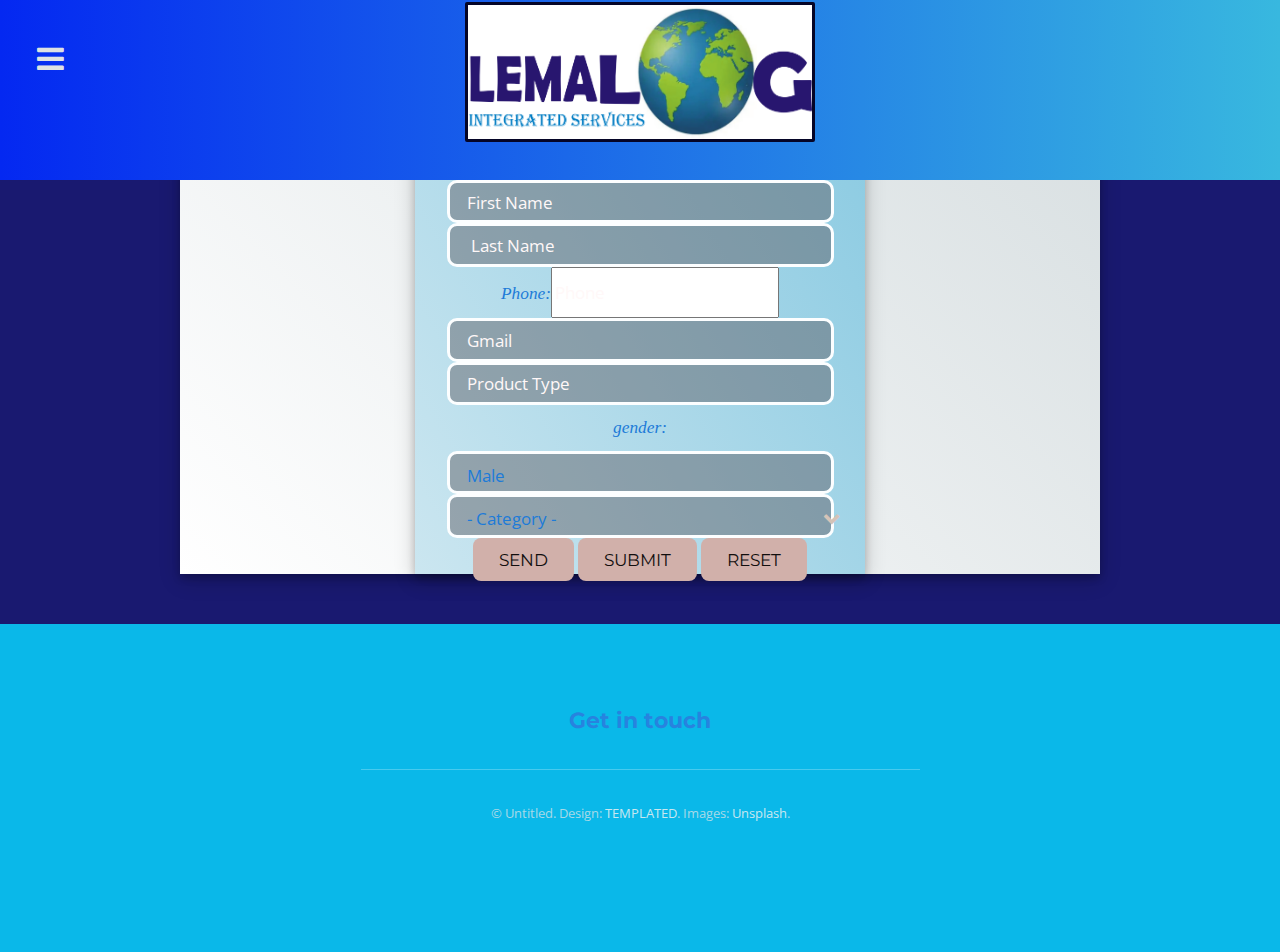
<file: form.html>
<html lang="en">
<head>
  <meta charset="UTF-8">
  <meta name="viewport" content="width=device-width, initial-scale=1.0">
  <title>formpage</title>
  <link rel="stylesheet" href="assets/css/main.css">
</head>
  <body class="subpage">

		<!-- Header -->
			<header id="header">
				<nav class="left">
					<a href="#menu"><span>Menu</span></a>
				</nav>
				<a href="index.html" class="logo"><img src="lema....png" alt=""></a>
				<nav class="right">
				</nav>
			</header>

		<!-- Menu -->
			<nav id="menu">
				<ul class="links">
					<li><a href="index.html">Home</a></li>
					<li><a href="generic.html">About</a></li>
					<li><a href="Logis.html">Logistics</a></li>
					<li><a href="real.html">Real-Estate</a></li>
					<li><a href="IT.html">I.T Collection</a></li>
					</ul>
				<ul class="actions vertical">
					<li><a href="#" class="button fit">Login</a></li>
				</ul>
      </nav>
      <div class="formh"></div>
  <section><div class="form">
    <div class="formbg"><form>
    kindly fill the form below

    <input type="text"required placeholder="First Name">
   <input type="text" required placeholder=" Last Name">
 Phone:<input type="NUMBER"required placeholder="Phone">
   <input type="email"required placeholder="Gmail">
  <input type="text"required placeholder="Product Type">
  gender:
  <select>
      <option value="Male">Male</option>
      <option value="Female">Female</option>
  </select>
  <div class="12u$"></div>
    <div class="select-wrapper">
      <select name="demo-category" id="demo-category">
        <option value="">- Category -</option>
        <option value="1">Phone</option>
        <option value="1">computer</option>
        <option value="1">real-estate</option>
        <option value="1">gadgets</option>
        <div class="field">
          <label for="message">Message</label>
          <textarea name="message" id="message" rows="4" placeholder="Message"></textarea>
        </div>
        <ul class="actions">
          <li><input type="submit" value="Send"></li>
        </ul>
        <input type="submit" value="submit">
        <input type="reset" value="reset">
      </select>
    </div>
  </div>
</form></div></div></section>


		<!-- Footer -->
    <footer id="footer">

        <h3>Get in touch</h3>

          
          
        <div class="copyright">
          &copy; Untitled. Design: <a href="https://templated.co">TEMPLATED</a>. Images: <a href="https://unsplash.com">Unsplash</a>.
        </div>

      </div>
    </footer>

  <!-- Scripts -->
    <script src="assets/js/jquery.min.js"></script>
    <script src="assets/js/skel.min.js"></script>
    <script src="assets/js/util.js"></script>
    <script src="assets/js/main.js"></script>

</body>
</html>
</file>
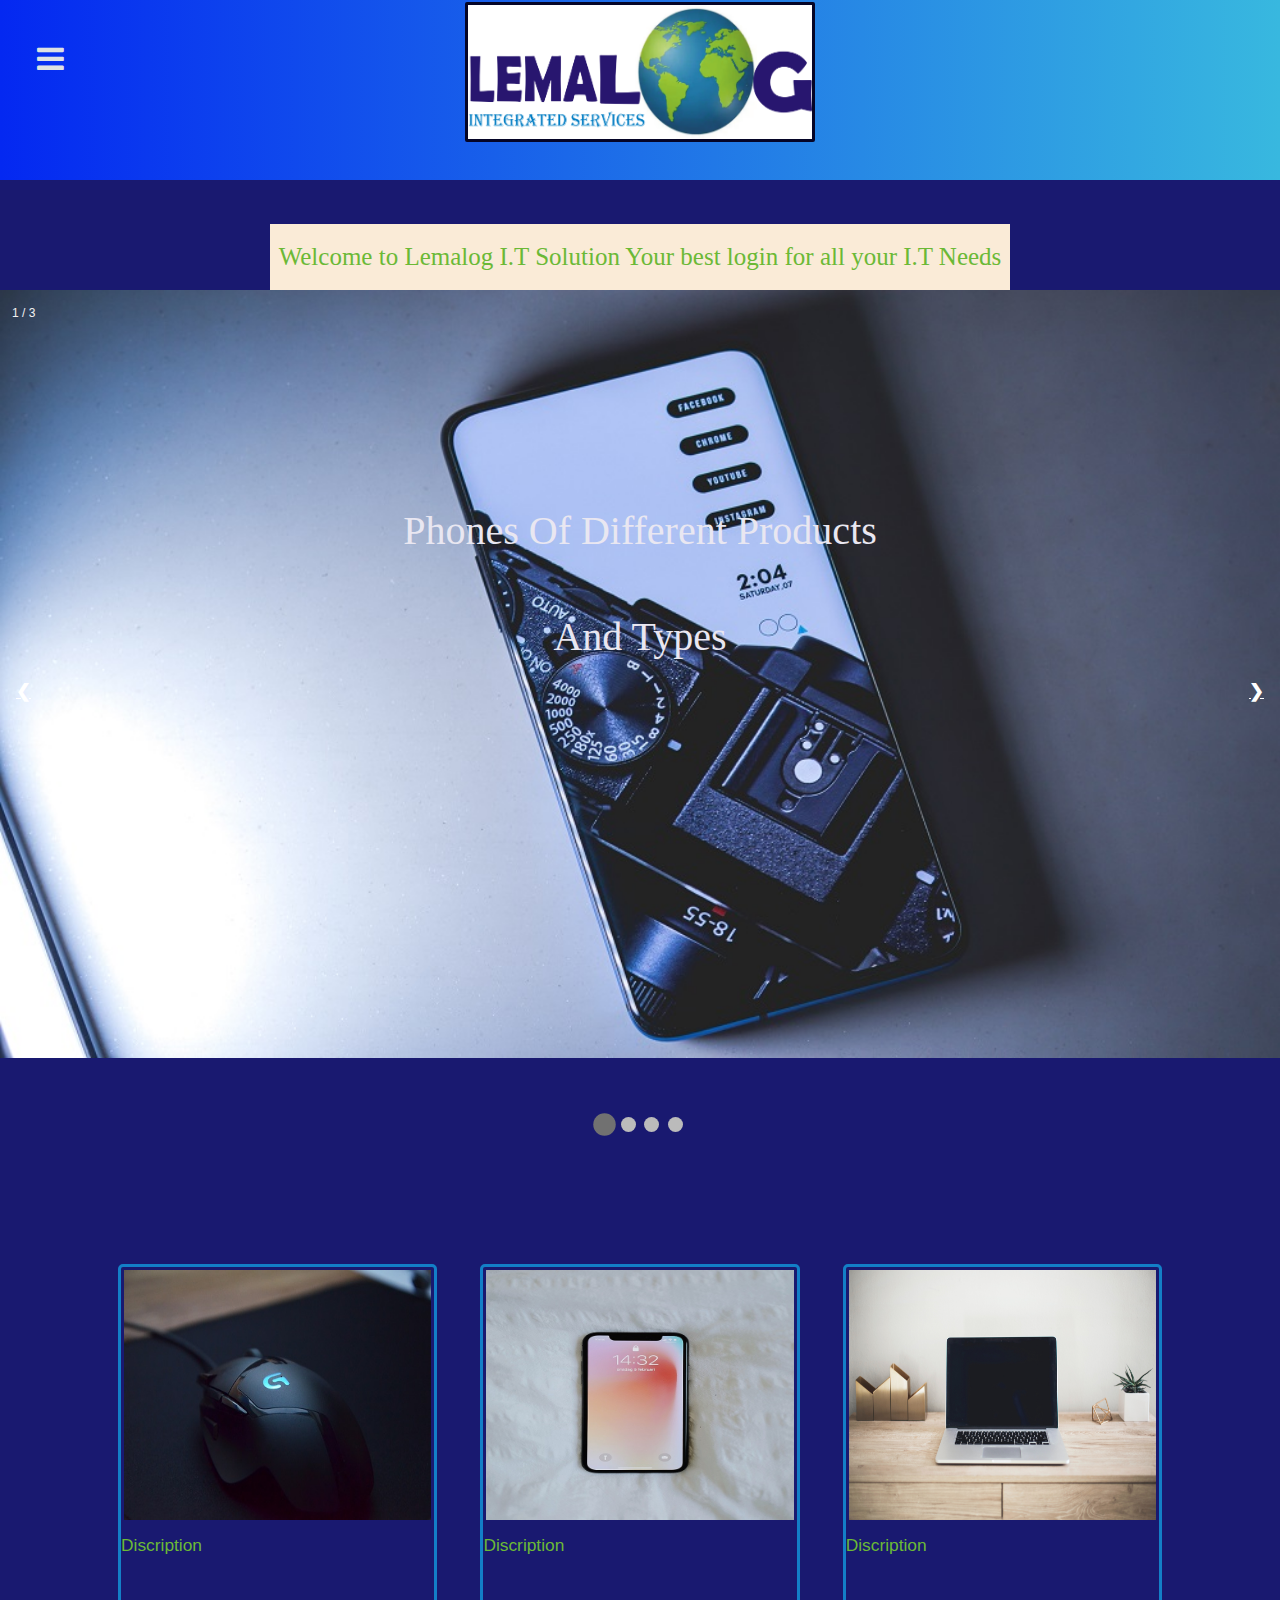
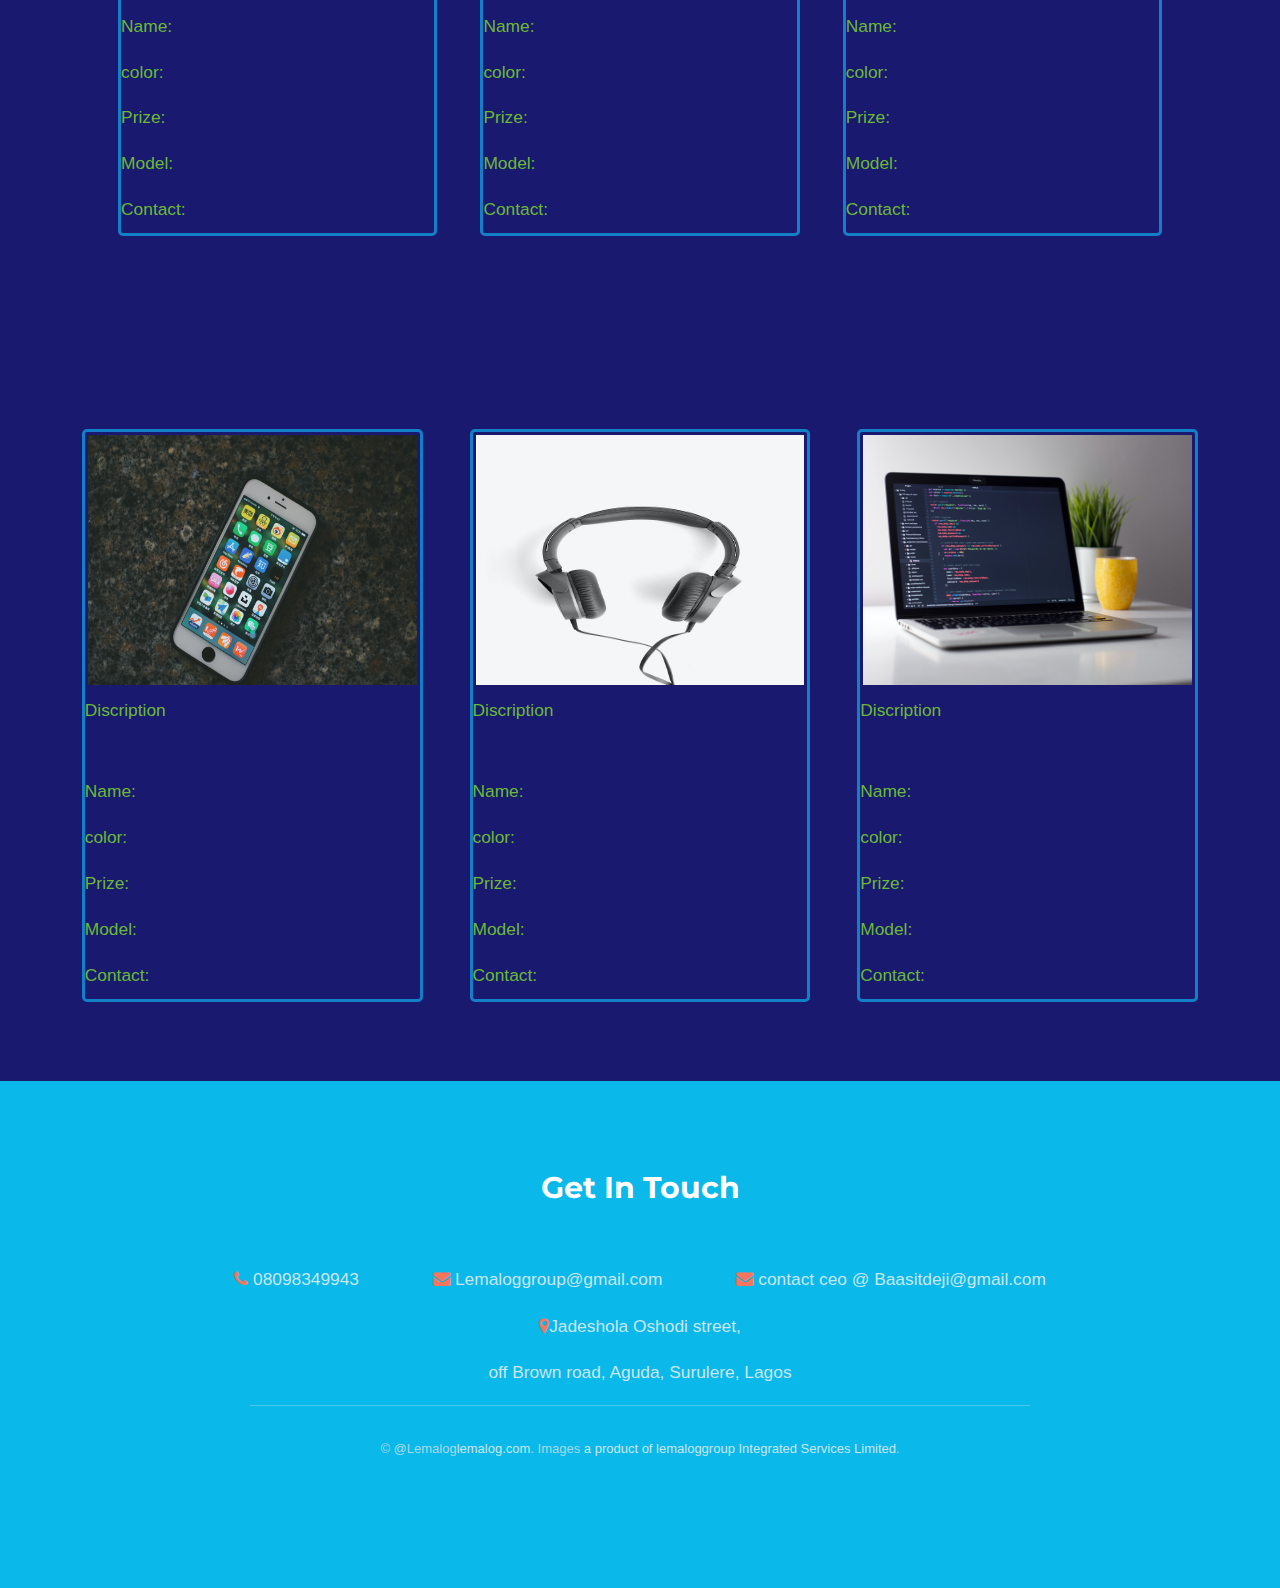
<file: IT.html>
<!DOCTYPE HTML>
<html>
	<head>
		<title>lemalog</title>
		<meta charset="utf-8" />
		<meta name="viewport" content="width=device-width, initial-scale=1" />
		<link rel="stylesheet"  href="assets/css/main.css" />
	</head>
	<body class="subpage">

		<!-- Header -->                  
			<header id="header">
				<nav class="left">
					<a href="#menu"><span>Menu</span></a>
				</nav>
				<a href="index.html" class="logo"><img src="lema....png" alt=""></a>
				<nav class="right">
				</nav>
			</header>

		<!-- Menu -->
			<nav id="menu">
				<ul class="links">
					<li><a href="index.html">Home</a></li>
					<li><a href="generic.html">About</a></li>
					<li><a href="Logis.html">Logistics</a></li>
					<li><a href="real.html">Real-Estate</a></li>
					<li><a href="IT.html">I.T Collection</a></li>
					

				</ul>
				<ul class="actions vertical">
					<li><a href="#" class="button fit">Login</a></li>
				</ul></nav>
		<!-- Main -->
		<section class="slide">
			
			<style>
				.mySlides fade img{
					opacity: 0.6;
    filter: alpha(opacity=60);
}

			.w{
				margin-top:20vh;
				text-align: center;
				font-size: 25px;
				font-family: fantasy;
				font-weight: 300;
				background-color: antiquewhite;
				margin-right: 30vh;
				margin-left: 30vh;
				
			}
			.slide{
				margin-top: 2vh;
			}
			* {box-sizing: border-box}
			body {font-family: Verdana, sans-serif; margin:0}
			.mySlides {display: none}
			img {vertical-align: middle;}
			
			/* Slideshow container */
			.slideshow-container {
			  max-width: 100%;
			  position: relative;
			  margin: auto;
			}
			
			/* Next & previous buttons */
			.prev, .next {
			  cursor: pointer;
			  position: absolute;
			  top: 50%;
			  width: auto;
			  padding: 16px;
			  margin-top: -22px;
			  color: white;
			  font-weight: bold;
			  font-size: 18px;
			  transition: 0.6s ease;
			  border-radius: 0 3px 3px 0;
			  user-select: none;
			}
			
			/* Position the "next button" to the right */
			.next {
			  right: 0;
			  border-radius: 3px 0 0 3px;
			}
			
			/* On hover, add a black background color with a little bit see-through */
			.prev:hover, .next:hover {
			  background-color: rgba(0,0,0,0.8);
			}
			
			/* Caption text */
			.text {
			  color: #e9e7f1;
			  font-size: 40px;
			  padding: 8px 12px;
			  position: absolute;
			  bottom: 40vh;
			  width: 100%;
			  text-align: center;
			  font-family: cursive;
			}
			
			/* Number text (1/3 etc) */
			.numbertext {
			  color: #f2f2f2;
			  font-size: 12px;
			  padding: 8px 12px;
			  position: absolute;
			  top: 0;
			}
			
			/* The dots/bullets/indicators */
			.dot {
			  cursor: pointer;
			  height: 15px;
			  width: 15px;
			  margin: 0 2px;
			  background-color: #bbb;
			  border-radius: 50%;
			  display: inline-block;
			  transition: background-color 0.6s ease;
			}
			
			.active, .dot:hover {
			  background-color: #717171;
			}
			
			/* Fading animation */
			
			
			/* On smaller screens, decrease text size */
			@media only screen and (max-width: 300px) {
			  .prev, .next,.text {font-size: 11px}
			}
			</style>
			<body>
				<Section class="w">
					Welcome to Lemalog I.T Solution
					Your best login for all your I.T Needs<br/></Section>
			<div class="slideshow-container">
		
			
			<div class="mySlides fade">
			  <div class="numbertext">1 / 3</div>
			  <img src="bgs/img3.jpg" style="width:100%">
			  <div class="text">Phones Of Different Products <br>And Types</div>
			</div>
			
			<div class="mySlides fade">
			  <div class="numbertext">2 / 3</div>
			  <img src="bgs/mouse1.jpg" style="width:100%">
			  <div class="text">Computer Gadgets</div>
			</div>
			
			<div class="mySlides fade">
			  <div class="numbertext">3 / 3</div>
			  <img src="bgs/img5.jpg" style="width:100%">
			  <div class="text">Phones And Smart Watches</div>
			</div>
			
			<div class="mySlides fade">
				<div class="numbertext">3 / 3</div>
				<img src="bgs/img4.jpg" style="width:100%">
				<div class="text">Latest Laptop Computers</div>
			 </div>
			
			<a class="prev" onclick="plusSlides(-1)">&#10094;</a>
			<a class="next" onclick="plusSlides(1)">&#10095;</a>
			
			</div>
			<br>
			
			<div style="text-align:center">
			  <span class="dot" onclick="currentSlide(1)"></span> 
			  <span class="dot" onclick="currentSlide(2)"></span> 
			  <span class="dot" onclick="currentSlide(3)"></span> 
			  <span class="dot" onclick="currentSlide(4)"></span> 

			</div>
			
			<script>
			var slideIndex = 1;
			showSlides(slideIndex);
			
			function plusSlides(n) {
			  showSlides(slideIndex += n);
			}
			
			function currentSlide(n) {
			  showSlides(slideIndex = n);
			}
			
			function showSlides(n) {
			  var i;
			  var slides = document.getElementsByClassName("mySlides");
			  var dots = document.getElementsByClassName("dot");
			  if (n > slides.length) {slideIndex = 1}    
			  if (n < 1) {slideIndex = slides.length}
			  for (i = 0; i < slides.length; i++) {
					slides[i].style.display = "none";  
			  }
			  for (i = 0; i < dots.length; i++) {
					dots[i].className = dots[i].className.replace(" active", "");
			  }
			  slides[slideIndex-1].style.display = "block";  
			  dots[slideIndex-1].className += " active";
			}
			</script>
			
			
			
		</section>
	
			<section id="three" class="wrapper">
				<div class="inner flex flex-3">
					<div class="flex-item box">
						<div class="image fit">
							<img src="bgs/mouse2.jpg" alt="" height="250px" >
						</div>
						<div class="content1">
							<p class="discription">Discription</p>
							<p class="properties"><p>Name: <br>color: <br>Prize:
							<br>Model:
						<br>Contact:
					</p>
						</div>
					</div>
					<div class="flex-item box">
						<div class="image fit">
							<img src="bgs/phones.jpg" alt="" height="250px" >

						</div>
						<div class="content1">
							<p class="discription">Discription</p>
							<p class="properties"><p>Name: <br>color: <br>Prize:
							<br>Model:
						<br>Contact:
					</p>
						</div>
					</div>
					<div class="flex-item box">
						<div class="image fit">
							<img src="bgs/computer.jpg" alt="" height="250px" >

						</div>
						<div class="content1">
							<p class="discription">Discription</p>
							<p class="properties"><p>Name: <br>color: <br>Prize:
							<br>Model:
						<br>Contact:
					</p>
						</div>
					</div>
				</div>
			</section>
		</section>
		<section id="three" class="wrapper">
			<div class="inner flex flex-3">
				<div class="flex-item box">
					<div class="image fit">
						<img src="bgs/ph1.jpg" alt="" height="250px" >
					</div>
					<div class="content1">
						<p class="discription">Discription</p>
						<p class="properties"><p>Name: <br>color: <br>Prize:
						<br>Model:
					<br>Contact:
				</p>
					</div>
				</div>
				<div class="flex-item box">
					<div class="image fit">
						<img src="bgs/headset.jpg" alt="" height="250px" >

					</div>
					<div class="content1">
						<p class="discription">Discription</p>
						<p class="properties"><p>Name: <br>color: <br>Prize:
						<br>Model:
					<br>Contact:
				</p>
					</div>
				</div>
				<div class="flex-item box">
					<div class="image fit">
						<img src="bgs/sys.jpg" alt="" height="250px" >

					</div>
					<div class="content1">
						<p class="discription">Discription</p>
						<p class="properties"><p>Name: <br>color: <br>Prize:
						<br>Model:
					<br>Contact:
				</p>
					</div>
				</div>
			</div>
		</section>


		<!-- Footer -->
			<footer id="footer">
				<div class="inner">
					<h2>Get In Touch</h2>
					<ul class="actions">
						<li><span class="icon fa-phone"></span> <a href="#">08098349943</a></li>
						<li><span class="icon fa-envelope"></span> <a href="index.html">Lemaloggroup@gmail.com</a></li>
						<li><span class="icon fa-envelope"></span> <a href="#">contact ceo @ Baasitdeji@gmail.com</a></li>
						<li><span class="icon fa-map-marker"></span>Jadeshola Oshodi street,<br/>off Brown road, Aguda, Surulere, Lagos</li>
					</ul>
				</div>
				<div class="copyright">
					&copy; @Lemalog<a href="index.html">lemalog.com</a>. Images <a href="index.html">a product of lemaloggroup Integrated Services Limited</a>.
				</div>

			</footer>

		<!-- Scripts -->
			<script src="assets/js/jquery.min.js"></script>
			<script src="assets/js/jquery.scrolly.min.js"></script>
			<script src="assets/js/skel.min.js"></script>
			<script src="assets/js/util.js"></script>
			<script src="assets/js/main.js"></script>

	</body>
</html>
</file>
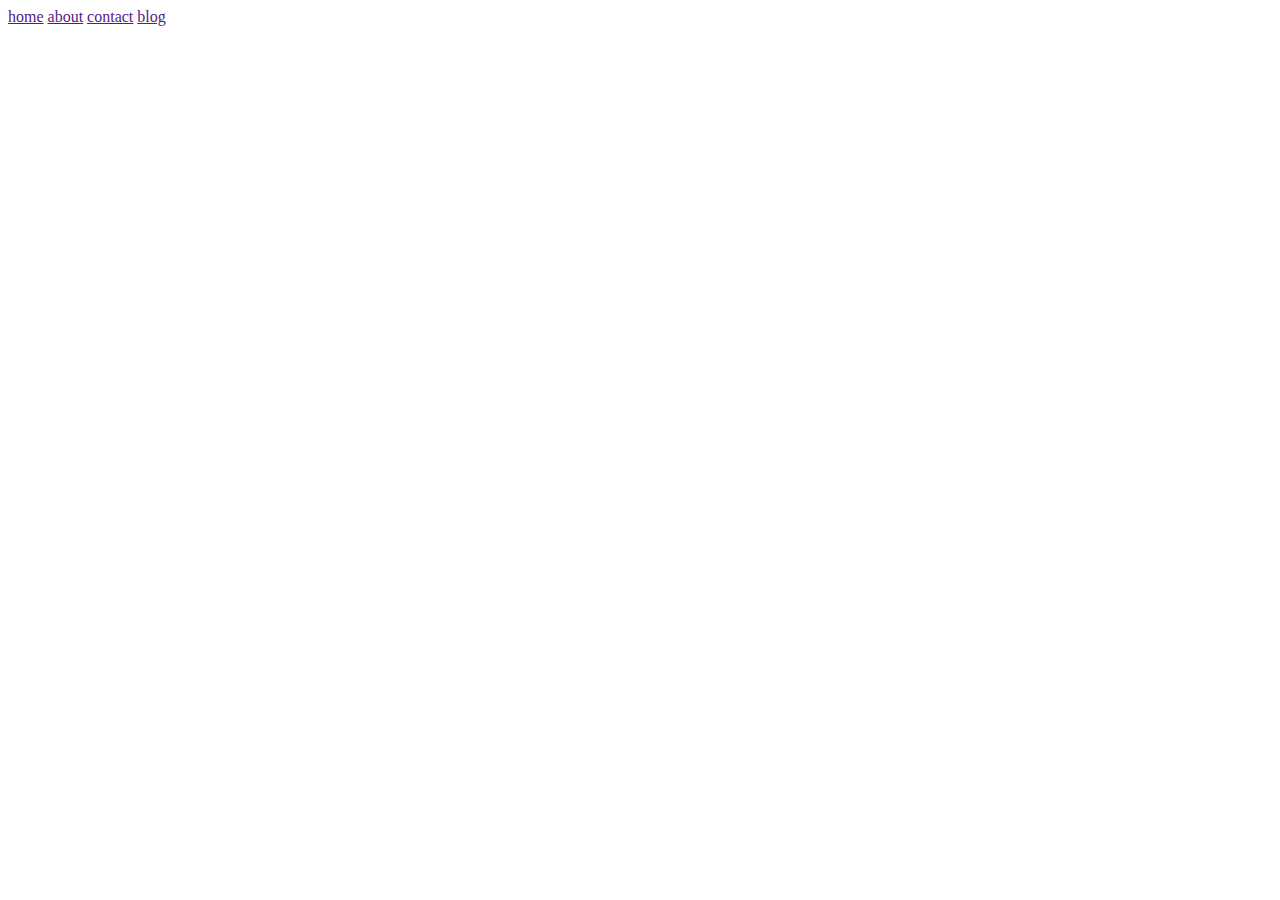
<file: assets/css/aishhhhh.html>
<html lang="en">
<head>
  <meta charset="UTF-8">
  <meta name="viewport" content="width=device-width, initial-scale=1.0">
  <title></title>
</head>
<body>
  <div class="all">
    <div class="up">
      <a href="">home</a>
      <a href="">about</a>
      <a href="">contact</a>
      <a href="">blog</a>
    </div>
    <div class="mid"></div>
    <div class="down"></div>
  </div>

</body>

</html>
</file>
<file: assets/css/main.css>
@charset "UTF-8";
@import url(font-awesome.min.css);
@import "https://fonts.googleapis.com/css?family=Montserrat:700|Open+Sans:300,400|Pacifico";
@media screen and (max-width: 1680px) {

	html, body, div, span, applet, object, iframe, h1, h2, h3, h4, h5, h6, p, blockquote, pre, a, abbr, acronym, address, big, cite, code, del, dfn, em, img, ins, kbd, q, s, samp, small, strike, strong, sub, sup, tt, var, b, u, i, center, dl, dt, dd, ol, ul, li, fieldset, form, label, legend, table, caption, tbody, tfoot, thead, tr, th, td, article, aside, canvas, details, embed, figure, figcaption, footer, header, hgroup, menu, nav, output, ruby, section, summary, time, mark, audio, video {
		margin: 0;
		padding: 0;
		border: 0;
		font-size: 100%;
		font: inherit;
		vertical-align: baseline;
	}

	article, aside, details, figcaption, figure, footer, header, hgroup, menu, nav, section {
		display: block;
	}

	body {
		line-height: 1;
	}

	ol, ul {
		list-style: none;
	}

	blockquote, q {
		quotes: none;
	}

	blockquote:before, blockquote:after, q:before, q:after {
		content: '';
		content: none;
	}

	table {
		border-collapse: collapse;
		border-spacing: 0;
	}

	body {
		-webkit-text-size-adjust: none;
	}

/* Box Model */

	*, *:before, *:after {
		-moz-box-sizing: border-box;
		-webkit-box-sizing: border-box;
		box-sizing: border-box;
	}


/* Grid */

	.row {
		border-bottom: solid 1px transparent;
		-moz-box-sizing: border-box;
		-webkit-box-sizing: border-box;
		box-sizing: border-box;
	}

	.row > * {
		float: left;
		-moz-box-sizing: border-box;
		-webkit-box-sizing: border-box;
		box-sizing: border-box;
	}

	.row:after, .row:before {
		content: '';
		display: block;
		clear: both;
		height: 0;
	}

	.row.uniform > * > :first-child {
		margin-top: 0;
	}

	.row.uniform > * > :last-child {
		margin-bottom: 0;
	}

	.row.\30 \25 > * {
		padding: 0 0 0 0em;
	}

	.row.\30 \25 {
		margin: 0 0 -1px 0em;
	}

	.row.uniform.\30 \25 > * {
		padding: 0em 0 0 0em;
	}

	.row.uniform.\30 \25 {
		margin: 0em 0 -1px 0em;
	}

	.row > * {
		padding: 0 0 0 2em;
	}

	.row {
		margin: 0 0 -1px -2em;
	}

	.row.uniform > * {
		padding: 2em 0 0 2em;
	}

	.row.uniform {
		margin: -2em 0 -1px -2em;
	}

	.row.\32 00\25 > * {
		padding: 0 0 0 4em;
	}

	.row.\32 00\25 {
		margin: 0 0 -1px -4em;
	}

	.row.uniform.\32 00\25 > * {
		padding: 4em 0 0 4em;
	}

	.row.uniform.\32 00\25 {
		margin: -4em 0 -1px -4em;
	}

	.row.\31 50\25 > * {
		padding: 0 0 0 3em;
	}

	.row.\31 50\25 {
		margin: 0 0 -1px -3em;
	}

	.row.uniform.\31 50\25 > * {
		padding: 3em 0 0 3em;
	}

	.row.uniform.\31 50\25 {
		margin: -3em 0 -1px -3em;
	}

	.row.\35 0\25 > * {
		padding: 0 0 0 1em;
	}

	.row.\35 0\25 {
		margin: 0 0 -1px -1em;
	}

	.row.uniform.\35 0\25 > * {
		padding: 1em 0 0 1em;
	}

	.row.uniform.\35 0\25 {
		margin: -1em 0 -1px -1em;
	}

	.row.\32 5\25 > * {
		padding: 0 0 0 0.5em;
	}

	.row.\32 5\25 {
		margin: 0 0 -1px -0.5em;
	}

	.row.uniform.\32 5\25 > * {
		padding: 0.5em 0 0 0.5em;
	}

	.row.uniform.\32 5\25 {
		margin: -0.5em 0 -1px -0.5em;
	}

	.\31 2u, .\31 2u\24 {
		width: 100%;
		clear: none;
		margin-left: 0;
	}

	.\31 1u, .\31 1u\24 {
		width: 91.6666666667%;
		clear: none;
		margin-left: 0;
	}

	.\31 0u, .\31 0u\24 {
		width: 83.3333333333%;
		clear: none;
		margin-left: 0;
	}

	.\39 u, .\39 u\24 {
		width: 75%;
		clear: none;
		margin-left: 0;
	}

	.\38 u, .\38 u\24 {
		width: 66.6666666667%;
		clear: none;
		margin-left: 0;
	}

	.\37 u, .\37 u\24 {
		width: 58.3333333333%;
		clear: none;
		margin-left: 0;
	}

	.\36 u, .\36 u\24 {
		width: 50%;
		clear: none;
		margin-left: 0;
	}

	.\35 u, .\35 u\24 {
		width: 41.6666666667%;
		clear: none;
		margin-left: 0;
	}

	.\34 u, .\34 u\24 {
		width: 33.3333333333%;
		clear: none;
		margin-left: 0;
	}

	.\33 u, .\33 u\24 {
		width: 25%;
		clear: none;
		margin-left: 0;
	}

	.\32 u, .\32 u\24 {
		width: 16.6666666667%;
		clear: none;
		margin-left: 0;
	}

	.\31 u, .\31 u\24 {
		width: 8.3333333333%;
		clear: none;
		margin-left: 0;
	}

	.\31 2u\24 + *,
	.\31 1u\24 + *,
	.\31 0u\24 + *,
	.\39 u\24 + *,
	.\38 u\24 + *,
	.\37 u\24 + *,
	.\36 u\24 + *,
	.\35 u\24 + *,
	.\34 u\24 + *,
	.\33 u\24 + *,
	.\32 u\24 + *,
	.\31 u\24 + * {
		clear: left;
	}

	.\-11u {
		margin-left: 91.66667%;
	}

	.\-10u {
		margin-left: 83.33333%;
	}

	.\-9u {
		margin-left: 75%;
	}

	.\-8u {
		margin-left: 66.66667%;
	}

	.\-7u {
		margin-left: 58.33333%;
	}

	.\-6u {
		margin-left: 50%;
	}

	.\-5u {
		margin-left: 41.66667%;
	}

	.\-4u {
		margin-left: 33.33333%;
	}

	.\-3u {
		margin-left: 25%;
	}

	.\-2u {
		margin-left: 16.66667%;
	}

	.\-1u {
		margin-left: 8.33333%;
	}

	@media screen and (max-width: 1680px) {

		.row > * {
			padding: 0 0 0 2em;
		}

		.row {
			margin: 0 0 -1px -2em;
		}

		.row.uniform > * {
			padding: 2em 0 0 2em;
		}

		.row.uniform {
			margin: -2em 0 -1px -2em;
		}

		.row.\32 00\25 > * {
			padding: 0 0 0 4em;
		}

		.row.\32 00\25 {
			margin: 0 0 -1px -4em;
		}

		.row.uniform.\32 00\25 > * {
			padding: 4em 0 0 4em;
		}

		.row.uniform.\32 00\25 {
			margin: -4em 0 -1px -4em;
		}

		.row.\31 50\25 > * {
			padding: 0 0 0 3em;
		}

		.row.\31 50\25 {
			margin: 0 0 -1px -3em;
		}

		.row.uniform.\31 50\25 > * {
			padding: 3em 0 0 3em;
		}

		.row.uniform.\31 50\25 {
			margin: -3em 0 -1px -3em;
		}

		.row.\35 0\25 > * {
			padding: 0 0 0 1em;
		}

		.row.\35 0\25 {
			margin: 0 0 -1px -1em;
		}

		.row.uniform.\35 0\25 > * {
			padding: 1em 0 0 1em;
		}

		.row.uniform.\35 0\25 {
			margin: -1em 0 -1px -1em;
		}

		.row.\32 5\25 > * {
			padding: 0 0 0 0.5em;
		}

		.row.\32 5\25 {
			margin: 0 0 -1px -0.5em;
		}

		.row.uniform.\32 5\25 > * {
			padding: 0.5em 0 0 0.5em;
		}

		.row.uniform.\32 5\25 {
			margin: -0.5em 0 -1px -0.5em;
		}

		.\31 2u\28xlarge\29, .\31 2u\24\28xlarge\29 {
			width: 100%;
			clear: none;
			margin-left: 0;
		}

		.\31 1u\28xlarge\29, .\31 1u\24\28xlarge\29 {
			width: 91.6666666667%;
			clear: none;
			margin-left: 0;
		}

		.\31 0u\28xlarge\29, .\31 0u\24\28xlarge\29 {
			width: 83.3333333333%;
			clear: none;
			margin-left: 0;
		}

		.\39 u\28xlarge\29, .\39 u\24\28xlarge\29 {
			width: 75%;
			clear: none;
			margin-left: 0;
		}

		.\38 u\28xlarge\29, .\38 u\24\28xlarge\29 {
			width: 66.6666666667%;
			clear: none;
			margin-left: 0;
		}

		.\37 u\28xlarge\29, .\37 u\24\28xlarge\29 {
			width: 58.3333333333%;
			clear: none;
			margin-left: 0;
		}

		.\36 u\28xlarge\29, .\36 u\24\28xlarge\29 {
			width: 50%;
			clear: none;
			margin-left: 0;
		}

		.\35 u\28xlarge\29, .\35 u\24\28xlarge\29 {
			width: 41.6666666667%;
			clear: none;
			margin-left: 0;
		}

		.\34 u\28xlarge\29, .\34 u\24\28xlarge\29 {
			width: 33.3333333333%;
			clear: none;
			margin-left: 0;
		}

		.\33 u\28xlarge\29, .\33 u\24\28xlarge\29 {
			width: 25%;
			clear: none;
			margin-left: 0;
		}

		.\32 u\28xlarge\29, .\32 u\24\28xlarge\29 {
			width: 16.6666666667%;
			clear: none;
			margin-left: 0;
		}

		.\31 u\28xlarge\29, .\31 u\24\28xlarge\29 {
			width: 8.3333333333%;
			clear: none;
			margin-left: 0;
		}

		.\31 2u\24\28xlarge\29 + *,
		.\31 1u\24\28xlarge\29 + *,
		.\31 0u\24\28xlarge\29 + *,
		.\39 u\24\28xlarge\29 + *,
		.\38 u\24\28xlarge\29 + *,
		.\37 u\24\28xlarge\29 + *,
		.\36 u\24\28xlarge\29 + *,
		.\35 u\24\28xlarge\29 + *,
		.\34 u\24\28xlarge\29 + *,
		.\33 u\24\28xlarge\29 + *,
		.\32 u\24\28xlarge\29 + *,
		.\31 u\24\28xlarge\29 + * {
			clear: left;
		}

		.\-11u\28xlarge\29 {
			margin-left: 91.66667%;
		}

		.\-10u\28xlarge\29 {
			margin-left: 83.33333%;
		}

		.\-9u\28xlarge\29 {
			margin-left: 75%;
		}

		.\-8u\28xlarge\29 {
			margin-left: 66.66667%;
		}

		.\-7u\28xlarge\29 {
			margin-left: 58.33333%;
		}

		.\-6u\28xlarge\29 {
			margin-left: 50%;
		}

		.\-5u\28xlarge\29 {
			margin-left: 41.66667%;
		}

		.\-4u\28xlarge\29 {
			margin-left: 33.33333%;
		}

		.\-3u\28xlarge\29 {
			margin-left: 25%;
		}

		.\-2u\28xlarge\29 {
			margin-left: 16.66667%;
		}

		.\-1u\28xlarge\29 {
			margin-left: 8.33333%;
		}

	}

	@media screen and (max-width: 1280px) {

		.row > * {
			padding: 0 0 0 1.5em;
		}

		.row {
			margin: 0 0 -1px -1.5em;
		}

		.row.uniform > * {
			padding: 1.5em 0 0 1.5em;
		}

		.row.uniform {
			margin: -1.5em 0 -1px -1.5em;
		}

		.row.\32 00\25 > * {
			padding: 0 0 0 3em;
		}

		.row.\32 00\25 {
			margin: 0 0 -1px -3em;
		}

		.row.uniform.\32 00\25 > * {
			padding: 3em 0 0 3em;
		}

		.row.uniform.\32 00\25 {
			margin: -3em 0 -1px -3em;
		}

		.row.\31 50\25 > * {
			padding: 0 0 0 2.25em;
		}

		.row.\31 50\25 {
			margin: 0 0 -1px -2.25em;
		}

		.row.uniform.\31 50\25 > * {
			padding: 2.25em 0 0 2.25em;
		}

		.row.uniform.\31 50\25 {
			margin: -2.25em 0 -1px -2.25em;
		}

		.row.\35 0\25 > * {
			padding: 0 0 0 0.75em;
		}

		.row.\35 0\25 {
			margin: 0 0 -1px -0.75em;
		}

		.row.uniform.\35 0\25 > * {
			padding: 0.75em 0 0 0.75em;
		}

		.row.uniform.\35 0\25 {
			margin: -0.75em 0 -1px -0.75em;
		}

		.row.\32 5\25 > * {
			padding: 0 0 0 0.375em;
		}

		.row.\32 5\25 {
			margin: 0 0 -1px -0.375em;
		}

		.row.uniform.\32 5\25 > * {
			padding: 0.375em 0 0 0.375em;
		}

		.row.uniform.\32 5\25 {
			margin: -0.375em 0 -1px -0.375em;
		}

		.\31 2u\28large\29, .\31 2u\24\28large\29 {
			width: 100%;
			clear: none;
			margin-left: 0;
		}

		.\31 1u\28large\29, .\31 1u\24\28large\29 {
			width: 91.6666666667%;
			clear: none;
			margin-left: 0;
		}

		.\31 0u\28large\29, .\31 0u\24\28large\29 {
			width: 83.3333333333%;
			clear: none;
			margin-left: 0;
		}

		.\39 u\28large\29, .\39 u\24\28large\29 {
			width: 75%;
			clear: none;
			margin-left: 0;
		}

		.\38 u\28large\29, .\38 u\24\28large\29 {
			width: 66.6666666667%;
			clear: none;
			margin-left: 0;
		}

		.\37 u\28large\29, .\37 u\24\28large\29 {
			width: 58.3333333333%;
			clear: none;
			margin-left: 0;
		}

		.\36 u\28large\29, .\36 u\24\28large\29 {
			width: 50%;
			clear: none;
			margin-left: 0;
		}

		.\35 u\28large\29, .\35 u\24\28large\29 {
			width: 41.6666666667%;
			clear: none;
			margin-left: 0;
		}

		.\34 u\28large\29, .\34 u\24\28large\29 {
			width: 33.3333333333%;
			clear: none;
			margin-left: 0;
		}

		.\33 u\28large\29, .\33 u\24\28large\29 {
			width: 25%;
			clear: none;
			margin-left: 0;
		}

		.\32 u\28large\29, .\32 u\24\28large\29 {
			width: 16.6666666667%;
			clear: none;
			margin-left: 0;
		}

		.\31 u\28large\29, .\31 u\24\28large\29 {
			width: 8.3333333333%;
			clear: none;
			margin-left: 0;
		}

		.\31 2u\24\28large\29 + *,
		.\31 1u\24\28large\29 + *,
		.\31 0u\24\28large\29 + *,
		.\39 u\24\28large\29 + *,
		.\38 u\24\28large\29 + *,
		.\37 u\24\28large\29 + *,
		.\36 u\24\28large\29 + *,
		.\35 u\24\28large\29 + *,
		.\34 u\24\28large\29 + *,
		.\33 u\24\28large\29 + *,
		.\32 u\24\28large\29 + *,
		.\31 u\24\28large\29 + * {
			clear: left;
		}

		.\-11u\28large\29 {
			margin-left: 91.66667%;
		}

		.\-10u\28large\29 {
			margin-left: 83.33333%;
		}

		.\-9u\28large\29 {
			margin-left: 75%;
		}

		.\-8u\28large\29 {
			margin-left: 66.66667%;
		}

		.\-7u\28large\29 {
			margin-left: 58.33333%;
		}

		.\-6u\28large\29 {
			margin-left: 50%;
		}

		.\-5u\28large\29 {
			margin-left: 41.66667%;
		}

		.\-4u\28large\29 {
			margin-left: 33.33333%;
		}

		.\-3u\28large\29 {
			margin-left: 25%;
		}

		.\-2u\28large\29 {
			margin-left: 16.66667%;
		}

		.\-1u\28large\29 {
			margin-left: 8.33333%;
		}

	}

	@media screen and (max-width: 980px) {

		.row > * {
			padding: 0 0 0 1.5em;
		}

		.row {
			margin: 0 0 -1px -1.5em;
		}

		.row.uniform > * {
			padding: 1.5em 0 0 1.5em;
		}

		.row.uniform {
			margin: -1.5em 0 -1px -1.5em;
		}

		.row.\32 00\25 > * {
			padding: 0 0 0 3em;
		}

		.row.\32 00\25 {
			margin: 0 0 -1px -3em;
		}

		.row.uniform.\32 00\25 > * {
			padding: 3em 0 0 3em;
		}

		.row.uniform.\32 00\25 {
			margin: -3em 0 -1px -3em;
		}

		.row.\31 50\25 > * {
			padding: 0 0 0 2.25em;
		}

		.row.\31 50\25 {
			margin: 0 0 -1px -2.25em;
		}

		.row.uniform.\31 50\25 > * {
			padding: 2.25em 0 0 2.25em;
		}

		.row.uniform.\31 50\25 {
			margin: -2.25em 0 -1px -2.25em;
		}

		.row.\35 0\25 > * {
			padding: 0 0 0 0.75em;
		}

		.row.\35 0\25 {
			margin: 0 0 -1px -0.75em;
		}

		.row.uniform.\35 0\25 > * {
			padding: 0.75em 0 0 0.75em;
		}

		.row.uniform.\35 0\25 {
			margin: -0.75em 0 -1px -0.75em;
		}

		.row.\32 5\25 > * {
			padding: 0 0 0 0.375em;
		}

		.row.\32 5\25 {
			margin: 0 0 -1px -0.375em;
		}

		.row.uniform.\32 5\25 > * {
			padding: 0.375em 0 0 0.375em;
		}

		.row.uniform.\32 5\25 {
			margin: -0.375em 0 -1px -0.375em;
		}

		.\31 2u\28medium\29, .\31 2u\24\28medium\29 {
			width: 100%;
			clear: none;
			margin-left: 0;
		}

		.\31 1u\28medium\29, .\31 1u\24\28medium\29 {
			width: 91.6666666667%;
			clear: none;
			margin-left: 0;
		}

		.\31 0u\28medium\29, .\31 0u\24\28medium\29 {
			width: 83.3333333333%;
			clear: none;
			margin-left: 0;
		}

		.\39 u\28medium\29, .\39 u\24\28medium\29 {
			width: 75%;
			clear: none;
			margin-left: 0;
		}

		.\38 u\28medium\29, .\38 u\24\28medium\29 {
			width: 66.6666666667%;
			clear: none;
			margin-left: 0;
		}

		.\37 u\28medium\29, .\37 u\24\28medium\29 {
			width: 58.3333333333%;
			clear: none;
			margin-left: 0;
		}

		.\36 u\28medium\29, .\36 u\24\28medium\29 {
			width: 50%;
			clear: none;
			margin-left: 0;
		}

		.\35 u\28medium\29, .\35 u\24\28medium\29 {
			width: 41.6666666667%;
			clear: none;
			margin-left: 0;
		}

		.\34 u\28medium\29, .\34 u\24\28medium\29 {
			width: 33.3333333333%;
			clear: none;
			margin-left: 0;
		}

		.\33 u\28medium\29, .\33 u\24\28medium\29 {
			width: 25%;
			clear: none;
			margin-left: 0;
		}

		.\32 u\28medium\29, .\32 u\24\28medium\29 {
			width: 16.6666666667%;
			clear: none;
			margin-left: 0;
		}

		.\31 u\28medium\29, .\31 u\24\28medium\29 {
			width: 8.3333333333%;
			clear: none;
			margin-left: 0;
		}

		.\31 2u\24\28medium\29 + *,
		.\31 1u\24\28medium\29 + *,
		.\31 0u\24\28medium\29 + *,
		.\39 u\24\28medium\29 + *,
		.\38 u\24\28medium\29 + *,
		.\37 u\24\28medium\29 + *,
		.\36 u\24\28medium\29 + *,
		.\35 u\24\28medium\29 + *,
		.\34 u\24\28medium\29 + *,
		.\33 u\24\28medium\29 + *,
		.\32 u\24\28medium\29 + *,
		.\31 u\24\28medium\29 + * {
			clear: left;
		}

		.\-11u\28medium\29 {
			margin-left: 91.66667%;
		}

		.\-10u\28medium\29 {
			margin-left: 83.33333%;
		}

		.\-9u\28medium\29 {
			margin-left: 75%;
		}

		.\-8u\28medium\29 {
			margin-left: 66.66667%;
		}

		.\-7u\28medium\29 {
			margin-left: 58.33333%;
		}

		.\-6u\28medium\29 {
			margin-left: 50%;
		}

		.\-5u\28medium\29 {
			margin-left: 41.66667%;
		}

		.\-4u\28medium\29 {
			margin-left: 33.33333%;
		}

		.\-3u\28medium\29 {
			margin-left: 25%;
		}

		.\-2u\28medium\29 {
			margin-left: 16.66667%;
		}

		.\-1u\28medium\29 {
			margin-left: 8.33333%;
		}

	}

	@media screen and (max-width: 736px) {

		.row > * {
			padding: 0 0 0 1.25em;
		}

		.row {
			margin: 0 0 -1px -1.25em;
		}

		.row.uniform > * {
			padding: 1.25em 0 0 1.25em;
		}

		.row.uniform {
			margin: -1.25em 0 -1px -1.25em;
		}

		.row.\32 00\25 > * {
			padding: 0 0 0 2.5em;
		}

		.row.\32 00\25 {
			margin: 0 0 -1px -2.5em;
		}

		.row.uniform.\32 00\25 > * {
			padding: 2.5em 0 0 2.5em;
		}

		.row.uniform.\32 00\25 {
			margin: -2.5em 0 -1px -2.5em;
		}

		.row.\31 50\25 > * {
			padding: 0 0 0 1.875em;
		}

		.row.\31 50\25 {
			margin: 0 0 -1px -1.875em;
		}

		.row.uniform.\31 50\25 > * {
			padding: 1.875em 0 0 1.875em;
		}

		.row.uniform.\31 50\25 {
			margin: -1.875em 0 -1px -1.875em;
		}

		.row.\35 0\25 > * {
			padding: 0 0 0 0.625em;
		}

		.row.\35 0\25 {
			margin: 0 0 -1px -0.625em;
		}

		.row.uniform.\35 0\25 > * {
			padding: 0.625em 0 0 0.625em;
		}

		.row.uniform.\35 0\25 {
			margin: -0.625em 0 -1px -0.625em;
		}

		.row.\32 5\25 > * {
			padding: 0 0 0 0.3125em;
		}

		.row.\32 5\25 {
			margin: 0 0 -1px -0.3125em;
		}

		.row.uniform.\32 5\25 > * {
			padding: 0.3125em 0 0 0.3125em;
		}

		.row.uniform.\32 5\25 {
			margin: -0.3125em 0 -1px -0.3125em;
		}

		.\31 2u\28small\29, .\31 2u\24\28small\29 {
			width: 100%;
			clear: none;
			margin-left: 0;
		}

		.\31 1u\28small\29, .\31 1u\24\28small\29 {
			width: 91.6666666667%;
			clear: none;
			margin-left: 0;
		}

		.\31 0u\28small\29, .\31 0u\24\28small\29 {
			width: 83.3333333333%;
			clear: none;
			margin-left: 0;
		}

		.\39 u\28small\29, .\39 u\24\28small\29 {
			width: 75%;
			clear: none;
			margin-left: 0;
		}

		.\38 u\28small\29, .\38 u\24\28small\29 {
			width: 66.6666666667%;
			clear: none;
			margin-left: 0;
		}

		.\37 u\28small\29, .\37 u\24\28small\29 {
			width: 58.3333333333%;
			clear: none;
			margin-left: 0;
		}

		.\36 u\28small\29, .\36 u\24\28small\29 {
			width: 50%;
			clear: none;
			margin-left: 0;
		}

		.\35 u\28small\29, .\35 u\24\28small\29 {
			width: 41.6666666667%;
			clear: none;
			margin-left: 0;
		}

		.\34 u\28small\29, .\34 u\24\28small\29 {
			width: 33.3333333333%;
			clear: none;
			margin-left: 0;
		}

		.\33 u\28small\29, .\33 u\24\28small\29 {
			width: 25%;
			clear: none;
			margin-left: 0;
		}

		.\32 u\28small\29, .\32 u\24\28small\29 {
			width: 16.6666666667%;
			clear: none;
			margin-left: 0;
		}

		.\31 u\28small\29, .\31 u\24\28small\29 {
			width: 8.3333333333%;
			clear: none;
			margin-left: 0;
		}

		.\31 2u\24\28small\29 + *,
		.\31 1u\24\28small\29 + *,
		.\31 0u\24\28small\29 + *,
		.\39 u\24\28small\29 + *,
		.\38 u\24\28small\29 + *,
		.\37 u\24\28small\29 + *,
		.\36 u\24\28small\29 + *,
		.\35 u\24\28small\29 + *,
		.\34 u\24\28small\29 + *,
		.\33 u\24\28small\29 + *,
		.\32 u\24\28small\29 + *,
		.\31 u\24\28small\29 + * {
			clear: left;
		}

		.\-11u\28small\29 {
			margin-left: 91.66667%;
		}

		.\-10u\28small\29 {
			margin-left: 83.33333%;
		}

		.\-9u\28small\29 {
			margin-left: 75%;
		}

		.\-8u\28small\29 {
			margin-left: 66.66667%;
		}

		.\-7u\28small\29 {
			margin-left: 58.33333%;
		}

		.\-6u\28small\29 {
			margin-left: 50%;
		}

		.\-5u\28small\29 {
			margin-left: 41.66667%;
		}

		.\-4u\28small\29 {
			margin-left: 33.33333%;
		}

		.\-3u\28small\29 {
			margin-left: 25%;
		}

		.\-2u\28small\29 {
			margin-left: 16.66667%;
		}

		.\-1u\28small\29 {
			margin-left: 8.33333%;
		}

	}

	@media screen and (max-width: 480px) {

		.row > * {
			padding: 0 0 0 1.25em;
		}

		.row {
			margin: 0 0 -1px -1.25em;
		}

		.row.uniform > * {
			padding: 1.25em 0 0 1.25em;
		}

		.row.uniform {
			margin: -1.25em 0 -1px -1.25em;
		}

		.row.\32 00\25 > * {
			padding: 0 0 0 2.5em;
		}

		.row.\32 00\25 {
			margin: 0 0 -1px -2.5em;
		}

		.row.uniform.\32 00\25 > * {
			padding: 2.5em 0 0 2.5em;
		}

		.row.uniform.\32 00\25 {
			margin: -2.5em 0 -1px -2.5em;
		}

		.row.\31 50\25 > * {
			padding: 0 0 0 1.875em;
		}

		.row.\31 50\25 {
			margin: 0 0 -1px -1.875em;
		}

		.row.uniform.\31 50\25 > * {
			padding: 1.875em 0 0 1.875em;
		}

		.row.uniform.\31 50\25 {
			margin: -1.875em 0 -1px -1.875em;
		}

		.row.\35 0\25 > * {
			padding: 0 0 0 0.625em;
		}

		.row.\35 0\25 {
			margin: 0 0 -1px -0.625em;
		}

		.row.uniform.\35 0\25 > * {
			padding: 0.625em 0 0 0.625em;
		}

		.row.uniform.\35 0\25 {
			margin: -0.625em 0 -1px -0.625em;
		}

		.row.\32 5\25 > * {
			padding: 0 0 0 0.3125em;
		}

		.row.\32 5\25 {
			margin: 0 0 -1px -0.3125em;
		}

		.row.uniform.\32 5\25 > * {
			padding: 0.3125em 0 0 0.3125em;
		}

		.row.uniform.\32 5\25 {
			margin: -0.3125em 0 -1px -0.3125em;
		}

		.\31 2u\28xsmall\29, .\31 2u\24\28xsmall\29 {
			width: 100%;
			clear: none;
			margin-left: 0;
		}

		.\31 1u\28xsmall\29, .\31 1u\24\28xsmall\29 {
			width: 91.6666666667%;
			clear: none;
			margin-left: 0;
		}

		.\31 0u\28xsmall\29, .\31 0u\24\28xsmall\29 {
			width: 83.3333333333%;
			clear: none;
			margin-left: 0;
		}

		.\39 u\28xsmall\29, .\39 u\24\28xsmall\29 {
			width: 75%;
			clear: none;
			margin-left: 0;
		}

		.\38 u\28xsmall\29, .\38 u\24\28xsmall\29 {
			width: 66.6666666667%;
			clear: none;
			margin-left: 0;
		}

		.\37 u\28xsmall\29, .\37 u\24\28xsmall\29 {
			width: 58.3333333333%;
			clear: none;
			margin-left: 0;
		}

		.\36 u\28xsmall\29, .\36 u\24\28xsmall\29 {
			width: 50%;
			clear: none;
			margin-left: 0;
		}

		.\35 u\28xsmall\29, .\35 u\24\28xsmall\29 {
			width: 41.6666666667%;
			clear: none;
			margin-left: 0;
		}

		.\34 u\28xsmall\29, .\34 u\24\28xsmall\29 {
			width: 33.3333333333%;
			clear: none;
			margin-left: 0;
		}

		.\33 u\28xsmall\29, .\33 u\24\28xsmall\29 {
			width: 25%;
			clear: none;
			margin-left: 0;
		}

		.\32 u\28xsmall\29, .\32 u\24\28xsmall\29 {
			width: 16.6666666667%;
			clear: none;
			margin-left: 0;
		}

		.\31 u\28xsmall\29, .\31 u\24\28xsmall\29 {
			width: 8.3333333333%;
			clear: none;
			margin-left: 0;
		}

		.\31 2u\24\28xsmall\29 + *,
		.\31 1u\24\28xsmall\29 + *,
		.\31 0u\24\28xsmall\29 + *,
		.\39 u\24\28xsmall\29 + *,
		.\38 u\24\28xsmall\29 + *,
		.\37 u\24\28xsmall\29 + *,
		.\36 u\24\28xsmall\29 + *,
		.\35 u\24\28xsmall\29 + *,
		.\34 u\24\28xsmall\29 + *,
		.\33 u\24\28xsmall\29 + *,
		.\32 u\24\28xsmall\29 + *,
		.\31 u\24\28xsmall\29 + * {
			clear: left;
		}

		.\-11u\28xsmall\29 {
			margin-left: 91.66667%;
		}

		.\-10u\28xsmall\29 {
			margin-left: 83.33333%;
		}

		.\-9u\28xsmall\29 {
			margin-left: 75%;
		}

		.\-8u\28xsmall\29 {
			margin-left: 66.66667%;
		}

		.\-7u\28xsmall\29 {
			margin-left: 58.33333%;
		}

		.\-6u\28xsmall\29 {
			margin-left: 50%;
		}

		.\-5u\28xsmall\29 {
			margin-left: 41.66667%;
		}

		.\-4u\28xsmall\29 {
			margin-left: 33.33333%;
		}

		.\-3u\28xsmall\29 {
			margin-left: 25%;
		}

		.\-2u\28xsmall\29 {
			margin-left: 16.66667%;
		}

		.\-1u\28xsmall\29 {
			margin-left: 8.33333%;
		}

	}

/* Basic */

	@-ms-viewport {
		width: device-width;
	}
	body {
		overflow: scrollbar;
	}

	@media screen and (max-width: 480px) {

		html, body {
			min-width: 320px;
		}

	}

	body {
		background: midnightblue;
	}

		body.is-loading *, body.is-loading *:before, body.is-loading *:after {
			-moz-animation: none !important;
			-webkit-animation: none !important;
			-ms-animation: none !important;
			animation: none !important;
			-moz-transition: none !important;
			-webkit-transition: none !important;
			-ms-transition: none !important;
			transition: none !important;
		}

	.inner {
		margin: 0 auto;
		max-width: 65em;
	}

		@media screen and (max-width: 1280px) {

			.inner {
				max-width: 90%;
			}

		}

		@media screen and (max-width: 980px) {

			.inner {
				max-width: 90%;
			}

		}

		@media screen and (max-width: 736px) {

			.inner {
				max-width: 95%;
			}

		}

/* Type */

	body, input, select {
		color: rgb(107, 185, 54);
		font-family: "Open Sans", Arial, Helvetica, sans-serif;
		font-size: 13pt;
		font-weight: 300px;
		line-height: 2.65;
	}

		@media screen and (max-width: 1680px) {

			body, input, select, textarea {
				font-size: 13pt;
			
			}

		}


		@media screen and (max-width: 980px) {

			body, input, select, textarea {
				font-size: 12pt;
			}

		}

		@media screen and (max-width: 736px) {

			body, input, select, textarea {
				font-size: 12pt;
			}

		}

		@media screen and (max-width: 480px) {

			body, input, select, textarea {
				font-size: 12pt;
			}

		}

	a {
		color: #25a2c3;
		text-decoration: underline;
	}

		a:hover {
			text-decoration: none;
		}

	strong, b {
		color: #727a82;
		font-weight: 700;
	}

	em, i {
		font-style: italic;
	}

	p {
		margin: 0 0 2em 0;
	}

	h1, h2, h3, h4, h5, h6 {
		color: #2783df;
		font-weight: 700;
		font-family: "Montserrat", sans-serif;
		line-height: 2.5;
		margin: 0 0 1em 0;
	}

		h1 a, h2 a, h3 a, h4 a, h5 a, h6 a {
			color: inherit;
			text-decoration: none;
		}

	h1 {
		font-size: 2em;
		line-height: 1.3;
	}

	h2 {
		font-size: 1.75em;
	}

	h3 {
		font-size: 1.25em;
	}

	h4 {
		font-size: 1em;
	}

	h5 {
		font-size: 0.9em;
	}

	h6 {
		font-size: 0.7em;
	}

	sub {
		font-size: 0.8em;
		position: relative;
		top: 0.5em;
	}

	sup {
		font-size: 0.8em;
		position: relative;
		top: -0.5em;
	}

	blockquote {
		font-style: italic;
		margin: 0 0 2em 0;
	}

	cite {
		display: block;
	}

		cite.author {
			font-weight: 500;
		}

		cite.company {
			font-size: .9em;
		}

	figure {
		margin: 0 0 2em 0;
	}

	code {
		background: rgba(144, 144, 144, 0.075);
		border-radius: 4px;
		border: solid 1px #120fca;
		font-family: "Courier New", monospace;
		font-size: 0.9em;
		margin: 0 0.25em;
		padding: 0.25em 0.65em;
	}

	pre {
		-webkit-overflow-scrolling: touch;
		font-family: "Courier New", monospace;
		font-size: 0.9em;
		margin: 0 0 2em 0;
	}

		pre code {
			display: block;
			line-height: 1.75;
			padding: 1em 1.5em;
			overflow-x: auto;
		}

	hr {
		border: 0;
		border-bottom: solid 1px #dee1e3;
		margin: 2em 0;
	}

		hr.major {
			margin: 3em 0;
		}

	.align-left {
		text-align: left;
	}

	.align-center {
		text-align: center;
	}

	.align-right {
		text-align: right;
	}

/* Section/Article */

	section.special, article.special {
		text-align: center;
	}

	header p {
		color: #bbb;
		position: relative;
		margin: 0 0 1.5em 0;
	}

	header h1 + p {
		font-size: 1.25em;
		margin-top: -1em;
	}

	header h2 + p {
		font-size: 1.25em;
		margin-top: -1em;
	}

	header h3 + p {
		font-size: 1.1em;
		margin-top: -0.8em;
	}

	header h4 + p,
	header h5 + p,
	header h6 + p {
		font-size: 0.9em;
		margin-top: -0.6em;
	}

/* Form */
@media screen and (max-width: 1280px){
.form{
text-align: center;
	padding: 0px;
	display: flex;
	background: linear-gradient(45deg, #ffffff, #d9e0e2);
	justify-content: center;
	margin-top: 80px;
	margin-bottom: 50px;
	margin-right: 20vh;
	margin-left: 20vh;
	box-shadow: 0 4px 8px 0 rgba(0, 0, 0, 0.2), 0 6px 20px 0 rgba(0, 0, 0, 0.19);
}
form {
	text-align: center;
	background: linear-gradient(60deg, #cbe6f0, #8ccbe2);
	
	padding: 10px;
	font-family: Georgia, 'Times New Roman', Times, serif;
	font-style: oblique;
	color: rgb(29, 123, 216);
	 justify-content: center;
	 display: inline-flexbox;
	 margin-bottom: 0px;
	box-shadow: 0 4px 8px 0 rgba(0, 0, 0, 0.2), 0 6px 20px 0 rgba(0, 0, 0, 0.19);
	
	height: 50vh;
	width: 50vh;


	}
@media screen and (max-width: 500px){
	form {
		display: flexbox;
	text-align: center;
	background: linear-gradient(60deg, #cbe6f0, #8ccbe2);
	
	padding: 10px;
	font-family: Georgia, 'Times New Roman', Times, serif;
	font-style: oblique;
	color: rgb(29, 123, 216);
	 justify-content: center;
	 display: inline-flexbox;
	 margin-bottom: 50px;
	box-shadow: 0 4px 8px 0 rgba(0, 0, 0, 0.2), 0 6px 20px 0 rgba(0, 0, 0, 0.19);
	padding:  0px;
	
	}

.formh{
	height: 50vh;
	width: 50vh;
}
form {
	text-align: center;
	background: linear-gradient(60deg, #cbe6f0, #8ccbe2);
	font-family: Georgia, 'Times New Roman', Times, serif;
	font-style: oblique;
	color: rgb(29, 123, 216);
	 justify-content: center;
	 display: inline-flexbox;
	 margin-bottom: 0px;
	box-shadow: 0 4px 8px 0 rgba(0, 0, 0, 0.2), 0 6px 20px 0 rgba(0, 0, 0, 0.19);
	height: 100%;
	width: 100%;

	}
.formbg{
	box-shadow: black;
 width: 70vh;
	margin: 90px;
	background-color: rgb(247, 242, 233);
	
	height: 50vh;
	width: 50vh;
}}

	label {
		color: #727a82;
		display: block;
		font-size: 0.9em;
		font-weight: 700;
		margin: 0 0 1em 0;
	}

	input[type="text"],
	input[type="password"],
	input[type="email"],
	input[type="tel"],
	select,
	textarea {
		-moz-appearance: none;
		-webkit-appearance: none;
		-ms-appearance: none;
		appearance: none;
		background: rgba(88, 83, 90, 0.445);
		border: none;
		border-radius: 10px;
		border: solid 3px #fcfeff;
		color: inherit;
		margin-left: 0px;
		outline-style: hidden;
		padding: 0 1em;
		text-decoration: none;
		width: 90%;
		box-shadow: rgb(240, 188, 188);
	}

		input[type="text"]:invalid,
		input[type="password"]:invalid,
		input[type="email"]:invalid,
		input[type="tel"]:invalid,
		select:invalid,
		textarea:invalid {
			box-shadow: black;
		}

		input[type="text"]:focus,
		input[type="password"]:focus,
		input[type="email"]:focus,
		input[type="tel"]:focus,
		select:focus,
		textarea:focus {
			border-color: #25a2c3;
			box-shadow: 0 0 0 1px #222525;
		}

	.select-wrapper {
		text-decoration: none;
		display: block;
		position: relative;
	}

		.select-wrapper:before {
			content: "";
			-moz-osx-font-smoothing: grayscale;
			-webkit-font-smoothing: antialiased;
			font-family: FontAwesome;
			font-style: normal;
			font-weight: normal;
			text-transform: none !important;
		}

		.select-wrapper:before {
			color: #d4c3b8;
			display: block;
			height: 2.75em;
			line-height: 2.75em;
			pointer-events: none;
			position: absolute;
			right: 0;
			text-align: center;
			top: 0;
			width: 2.75em;
		}

		.select-wrapper select::-ms-expand {
			display: none;
		}

	input[type="text"],
	input[type="password"],
	input[type="email"],
	select {
		height: 2.5em;
		line-height: 2.5em;
	}

	textarea {
		padding: 0.34em 1em;
	}

	input[type="checkbox"],
	input[type="radio"] {
		-moz-appearance: none;
		-webkit-appearance: none;
		-ms-appearance: none;
		appearance: none;
		display: block;
		float: left;
		margin-right: -2em;
		opacity: 0;
		width: 1em;
		z-index: -1;
	}

		input[type="checkbox"] + label,
		input[type="radio"] + label {
			text-decoration: none;
			color: #767d85;
			cursor: pointer;
			display: inline-block;
			font-size: 1em;
			font-weight: 300;
			padding-left: 2.4em;
			padding-right: 0.75em;
			position: relative;
		}

			input[type="checkbox"] + label:before,
			input[type="radio"] + label:before {
				-moz-osx-font-smoothing: grayscale;
				-webkit-font-smoothing: antialiased;
				font-family: FontAwesome;
				font-style: normal;
				font-weight: normal;
				text-transform: none !important;
			}

			input[type="checkbox"] + label:before,
			input[type="radio"] + label:before {
				background: rgba(144, 144, 144, 0.075);
				border-radius: 4px;
				border: solid 1px #dee1e3;
				content: '';
				display: inline-block;
				height: 1.65em;
				left: 0;
				line-height: 1.58125em;
				position: absolute;
				text-align: center;
				top: 0;
				width: 1.65em;
			}

		input[type="checkbox"]:checked + label:before,
		input[type="radio"]:checked + label:before {
			background: #dabcb7;
			border-color: #f6755e;
			color: #c96767;
			content: '\f00c';
		}

		input[type="checkbox"]:focus + label:before,
		input[type="radio"]:focus + label:before {
			border-color: #25a2c3;
			box-shadow: 0 0 0 1px #25a2c3;
		}

	input[type="checkbox"] + label:before {
		border-radius: 4px;
	}

	input[type="radio"] + label:before {
		border-radius: 100%;
	}

	::-webkit-input-placeholder {
		color: rgb(255, 248, 248) !important;
		opacity: 1.0;
	}

	:-moz-placeholder {
		color: #bbb !important;
		opacity: 1.0;
	}

	::-moz-placeholder {
		color: #bbb !important;
		opacity: 1.0;
	}

	:-ms-input-placeholder {
		color: #bbb !important;
		opacity: 1.0;
	}

	.formerize-placeholder {
		color: #bbb !important;
		opacity: 1.0;
	}

/* Box */

	.box {
		border-radius: 5px;
		border: solid 3px #137fc7;
		margin-bottom: 1em;
		overflow: hidden;
	}

		.box > :last-child,
		.box > :last-child > :last-child,
		.box > :last-child > :last-child > :last-child {
			margin-bottom: 0;
		}

		.box .image.fit {
			margin: 0;
		}

		.box .content {
			padding: 1em;
		}

		.box.alt {
			border: 0;
			border-radius: 0;
			padding: 0;
		}

/* Icon */

	.icon {
		text-decoration: none;
		border-bottom: none;
		position: relative;
	}

		.icon:before {
			-moz-osx-font-smoothing: grayscale;
			-webkit-font-smoothing: antialiased;
			font-family: FontAwesome;
			font-style: normal;
			font-weight: normal;
			text-transform: none !important;
		}

		.icon > .label {
			display: none;
		}

/* Image */

	.image {
		border: 0;
		display: inline-block;
		position: relative;
	}

		.image img {
			display: block;
		}

		.image.left, .image.right {
			max-width: 40%;
		}

			.image.left img, .image.right img {
				width: 120%;
			}

		.image.left {
			float: left;
			padding: 0 1.5em 1em 0;
			top: 0.25em;
		}

		.image.right {
			float: right;
			padding: 0 0 1em 1.5em;
			top: 0.25em;
		}

		.image.fit {
			display: block;
			margin: 0 0 3em 0;
			width: 100%;
		}

			.image.fit img {
				width: 100%;
			}

		.image.round img {
			border-radius: 100%;
		}

		.image.main {
			display: block;
			margin: 0 0 4em 0;
			width: 100%;
		}

			.image.main img {
				width: 100%;
			}

/* List */

	ol {
		list-style: decimal;
		margin: 0 0 2em 0;
		padding-left: 1.25em;
	}

		ol li {
			padding-left: 0.25em;
		}

	ul {
		list-style: disc;
		margin: 0 0 0.5em 0;
		padding-left: 0em;
	}

		ul li {
			padding-left: 0.5em;
		}

		ul.alt {
			list-style: none;
			padding-left: 0;
		}

			ul.alt li {
				border-top: solid 1px #268ed3;
				padding: 0.5em 0;
			}

				ul.alt li:first-child {
					border-top: 0;
					padding-top: 0;
				}

		ul.icons {
			cursor: default;
			list-style: none;
			padding-left: 0;
		}

			ul.icons li {
				display: inline-block;
				padding: 0 1em 0 0;
			}

				ul.icons li:last-child {
					padding-right: 0;
				}

				ul.icons li .icon:before {
					font-size: 2em;
				}

		ul.actions {
			cursor: default;
			list-style: none;
			padding-left: 0;
		}

			ul.actions li {
				display: inline-block;
				padding: 0 0em 0 0;
				vertical-align: middle;
			}

				ul.actions li:last-child {
					padding-right: 0;
				}

			ul.actions.small li {
				padding: 0 0.5em 0 0;
			}

			ul.actions.vertical li {
				display: block;
				padding: 1em 0 0 0;
			}

				ul.actions.vertical li:first-child {
					padding-top: 0;
				}

				ul.actions.vertical li > * {
					margin-bottom: 0;
				}

			ul.actions.vertical.small li {
				padding: 0.2em 0 0 0;
			}

				ul.actions.vertical.small li:first-child {
					padding-top: 0;
				}

			ul.actions.fit {
				display: table;
				margin-left: -1em;
				padding: 0;
				table-layout: fixed;
				width: calc(100% + 1em);
			}

				ul.actions.fit li {
					display: table-cell;
					padding: 0 0 0 1em;
				}

					ul.actions.fit li > * {
						margin-bottom: 0;
					}

				ul.actions.fit.small {
					margin-left: -0.5em;
					width: calc(100% + 0.5em);
				}

					ul.actions.fit.small li {
						padding: 0 0 0 0.5em;
					}

			@media screen and (max-width: 480px) {

				ul.actions {
					margin: 0 0 1em 0;
				}

					ul.actions li {
						padding: 1em 0 0 0;
						display: block;
						text-align: center;
						width: 100%;
					}

						ul.actions li:first-child {
							padding-top: 0;
						}

						ul.actions li > * {
							width: 100%;
							margin: 0 !important;
						}

							ul.actions li > *.icon:before {
								margin-left: -2em;
							}

					ul.actions.small li {
						padding: 0.5em 0 0 0;
					}

						ul.actions.small li:first-child {
							padding-top: 0;
						}

			}

	dl {
		margin: 0 0 2em 0;
	}

		dl dt {
			display: block;
			font-weight: 700;
			margin: 0 0 1em 0;
		}

		dl dd {
			margin-left: 2em;
		}

/* Table */

	.table-wrapper {
		-webkit-overflow-scrolling: touch;
		overflow-x: auto;
	}

	table {
		margin: 0 0 2em 0;
		width: 100%;
	}

		table tbody tr {
			border: solid 1px #dee1e3;
			border-left: 0;
			border-right: 0;
		}

			table tbody tr:nth-child(2n + 1) {
				background-color: rgba(144, 144, 144, 0.075);
			}

		table td {
			padding: 0.75em 0.75em;
		}

		table th {
			color: #727a82;
			font-size: 0.9em;
			font-weight: 700;
			padding: 0 0.75em 0.75em 0.75em;
			text-align: left;
		}

		table thead {
			border-bottom: solid 2px #dee1e3;
		}

		table tfoot {
			border-top: solid 2px #dee1e3;
		}

		table.alt {
			border-collapse: separate;
		}

			table.alt tbody tr td {
				border: solid 1px #dee1e3;
				border-left-width: 0;
				border-top-width: 0;
			}

				table.alt tbody tr td:first-child {
					border-left-width: 1px;
				}

			table.alt tbody tr:first-child td {
				border-top-width: 1px;
			}

			table.alt thead {
				border-bottom: 0;
			}

			table.alt tfoot {
				border-top: 0;
			}

/* Button */

	input[type="submit"],
	input[type="reset"],
	input[type="button"],
	button,
	.button {
		-moz-appearance: none;
		-webkit-appearance: none;
		-ms-appearance: none;
		appearance: none;
		-moz-transition: background-color 0.2s ease-in-out, color 0.2s ease-in-out;
		-webkit-transition: background-color 0.2s ease-in-out, color 0.2s ease-in-out;
		-ms-transition: background-color 0.2s ease-in-out, color 0.2s ease-in-out;
		transition: background-color 0.2s ease-in-out, color 0.2s ease-in-out;
		background-color: #d1b0aa;
		border-radius: 8px;
		border: 0;
		color: #110e0e;
		cursor: pointer;
		display: inline-block;
		font-family: "Montserrat", sans-serif;
		height: 2.5em;
		line-height: 1.5em;
		padding: 0 1.5em;
		text-align: center;
		text-decoration: cornflowerblue;
		white-space: wrap;
		text-transform: uppercase;
	}

		input[type="submit"]:hover,
		input[type="reset"]:hover,
		input[type="button"]:hover,
		button:hover,
		.button:hover {
			background-color: #ec2266;
		}

		input[type="submit"]:active,
		input[type="reset"]:active,
		input[type="button"]:active,
		button:active,
		.button:active {
			background-color: #f56046;
		}

		input[type="submit"].icon,
		input[type="reset"].icon,
		input[type="button"].icon,
		button.icon,
		.button.icon {
			padding-left: 1.35em;
		}

			input[type="submit"].icon:before,
			input[type="reset"].icon:before,
			input[type="button"].icon:before,
			button.icon:before,
			.button.icon:before {
				margin-right: 0.5em;
			}

		input[type="submit"].fit,
		input[type="reset"].fit,
		input[type="button"].fit,
		button.fit,
		.button.fit {
			display: block;
			margin: 0 0 1em 0;
			width: 100%;
		}

		input[type="submit"].small,
		input[type="reset"].small,
		input[type="button"].small,
		button.small,
		.button.small {
			font-size: 1em;
		}

		input[type="submit"].big,
		input[type="reset"].big,
		input[type="button"].big,
		button.big,
		.button.big {
			font-size: 2.35em;
		}

		input[type="submit"].alt,
		input[type="reset"].alt,
		input[type="button"].alt,
		button.alt,
		.button.alt {
			background-color: transparent;
			box-shadow: inset 0 0 0 1px #dee1e3;
			color: #727a82 !important;
		}

			input[type="submit"].alt:hover,
			input[type="reset"].alt:hover,
			input[type="button"].alt:hover,
			button.alt:hover,
			.button.alt:hover {
				background-color: rgba(144, 144, 144, 0.075);
			}

			input[type="submit"].alt:active,
			input[type="reset"].alt:active,
			input[type="button"].alt:active,
			button.alt:active,
			.button.alt:active {
				background-color: rgba(144, 144, 144, 0.2);
			}

			input[type="submit"].alt.icon:before,
			input[type="reset"].alt.icon:before,
			input[type="button"].alt.icon:before,
			button.alt.icon:before,
			.button.alt.icon:before {
				color: #bbb;
			}

		input[type="submit"].special,
		input[type="reset"].special,
		input[type="button"].special,
		button.special,
		.button.special {
			background-color: #25a2c3;
			color: #ffffff !important;
		}

			input[type="submit"].special:hover,
			input[type="reset"].special:hover,
			input[type="button"].special:hover,
			button.special:hover,
			.button.special:hover {
				background-color: #2bb3d7;
			}

			input[type="submit"].special:active,
			input[type="reset"].special:active,
			input[type="button"].special:active,
			button.special:active,
			.button.special:active {
				background-color: #2190ae;
			}

		input[type="submit"].disabled, input[type="submit"]:disabled,
		input[type="reset"].disabled,
		input[type="reset"]:disabled,
		input[type="button"].disabled,
		input[type="button"]:disabled,
		button.disabled,
		button:disabled,
		.button.disabled,
		.button:disabled {
			background-color: #767d85 !important;
			box-shadow: inset 0 -0.15em 0 0 rgba(0, 0, 0, 0.15);
			color: #fff !important;
			cursor: default;
			opacity: 0.25;
		}

		@media screen and (max-width: 480px) {

			input[type="submit"],
			input[type="reset"],
			input[type="button"],
			button,
			.button {
				padding: 0;
			}

		}

/* Flex */

	.flex {
		display: -ms-flexbox;
		-ms-flex-wrap: nowrap;
		-ms-flex-pack: justify;
		-ms-flex-align: stretch;
		display: -moz-flex;
		display: -webkit-flex;
		display: -ms-flex;
		display: flex;
		-moz-flex-wrap: nowrap;
		-webkit-flex-wrap: nowrap;
		-ms-flex-wrap: nowrap;
		flex-wrap: nowrap;
		-moz-justify-content: space-between;
		-webkit-justify-content: space-between;
		-ms-justify-content: space-between;
		justify-content: space-between;
		-moz-align-items: stretch;
		-webkit-align-items: stretch;
		-ms-align-items: stretch;
		align-items: stretch;
	}

		.flex.flex-3 .flex-item {
			-ms-flex: 0 1 auto;
			-ms-flex-preferred-size: 30%;
			-moz-flex-basis: 30%;
			-webkit-flex-basis: 30%;
			-ms-flex-basis: 30%;
			flex-basis: 30%;
		}

			.flex.flex-3 .flex-item.left {
				text-align: right;
			}

		@media screen and (max-width: 980px) {

			.flex {
				-ms-flex-wrap: wrap;
				-moz-flex-wrap: wrap;
				-webkit-flex-wrap: wrap;
				-ms-flex-wrap: wrap;
				flex-wrap: wrap;
			}

				.flex.flex-3 .flex-item {
					-ms-flex-preferred-size: 100%;
					-moz-flex-basis: 100%;
					-webkit-flex-basis: 100%;
					-ms-flex-basis: 100%;
					flex-basis: 100%;
				}

					.flex.flex-3 .flex-item.left {
						text-align: right;
					}

		}

/* Wrapper */

	.wrapper {
		padding: 6em 0 4em 0;
		border: 20px;
		border-color: aquamarine;
		display: grid;
		justify-content: center;
		
	}

		.wrapper h1, .wrapper h2, .wrapper h3, .wrapper h4, .wrapper h5 {
			color: #e5f321;
			border: 20px;
			border-color: aquamarine;
			border-radius: 30px;
		}

		.wrapper.style1 {
			background: #9b8b88;
			color: #b9a5a2;
		}

			.wrapper.style1 h1, .wrapper.style1 h2, .wrapper.style1 h3, .wrapper.style1 h4, .wrapper.style1 h5 {
				color: #fff;
			}

			.wrapper.style1 cite.author {
				color: #fff;
			}

		@media screen and (max-width: 980px) {

			.wrapper {
				margin-top: 30px;
			}

		}

		@media screen and (max-width: 480px) {

			.wrapper {
				padding: 2em 0 0.1em 0;
			}

		}

/* Header */

	body {
		padding-top: 0em;
	}
	@media screen and (max-width: 500px) {
	body {
		width: initial;
		margin-top: 20px;
		margin: 20vh;
		
	}
	.logo img{
		border-radius: 2px;
		border: 3px solid rgb(5, 5, 39);
		transition: all 0.3s linear;
		width: 150px;
		height: 20px;
		margin-top : 2px;
		transition: 0.6s ease;
		position: static;
	}
	
}

	#header {
		-moz-align-items: center;
		-webkit-align-items: center;
		-ms-align-items: center;
		align-items: center;
		background: linear-gradient(to right, rgb(4, 40, 241), rgb(56, 184, 223));
		cursor: default;
		height: 3em;
		left: 0;
		line-height: 6em;
		position: fixed;
		top: 0;
		width: 100%;
		z-index: 10001;
		text-align: center;
	}
	
	.logo img{
		border-radius: 2px;
		border: 3px solid rgb(5, 5, 39);
		transition: all 0.3s linear;
		width: 350px;
		height: 140px;
		margin-top : 2px;
		transition: 0.6s ease;
		position: static;
		
	
	}
	.logo img:hover{
		transform: scale(1.1);
	}
	

		

		#header nav {
			position: absolute;
			top: 0;
			height: inherit;
			line-height: inherit;
			
		}

			#header nav.left {
				left: 1em;
				transition: 0.6s ease;
				
			}
			
			#header nav.left:hover {
				transform: scale(1.1);
				transform-style: preserve-3d;
			}

			#header nav.right {
				right: 1em;
				transition: 0.6s ease;
			}
			#header nav.right:hover {
				transform: scale(1.1);
				transform-style: preserve-3d;
			}


			#header nav a {
				text-decoration: none;
				display: inline-block;
			}

				#header nav a[href="#menu"] {
					text-decoration: none;
					-webkit-tap-highlight-color: transparent;
					font-size: 2em;
					color: #dee1e3;
					z-index: 10005;
				}

					#header nav a[href="#menu"]:before {
						content: "";
						-moz-osx-font-smoothing: grayscale;
						-webkit-font-smoothing: antialiased;
						font-family: FontAwesome;
						font-style: normal;
						font-weight: normal;
						text-transform: none !important;
					}

					#header nav a[href="#menu"] span {
						display: none;
					}

					#header nav a[href="#menu"]:before {
						margin: 0 0.9em 0 0;
					}

		

				body {
					padding-top: 44px;
				}

		#header {
			height: 20vh;
			line-height: 2vh;
			
		}

			#header .logo {
				font-size: 1.25em;
				text-align: center;
			}

			#header nav a[href="#menu"] {
				font-size: 1.8em;
				margin-top: 50px;
				margin-left: 20px;
			}

			#header nav.left {
				left: 1em;
			}

			#header nav.right {
				display: none;
			}

	}

	
	@media (min-width: 501px) and(max-width: 980px) {

		#header {
			
		}

	}

/* Menu */

	#menu {
		-moz-transform: translateX(-20em);
		-webkit-transform: translateX(-20em);
		-ms-transform: translateX(-20em);
		transform: translateX(-20em);
		-moz-transition: -moz-transform 0.5s ease, visibility 0.5s;
		-webkit-transition: -webkit-transform 0.5s ease, visibility 0.5s;
		-ms-transition: -ms-transform 0.5s ease, visibility 0.5s;
		transition: transform 0.5s ease, visibility 0.5s;
		-webkit-overflow-scrolling: touch;
		background: #18738b;
		color: #ecd6d6;
		height: 100%;
		max-width: 80%;
		overflow-y: auto;
		padding: 3em 2em;
		position: fixed;
		left: 0;
		top: 0;
		visibility: hidden;
		width: 10em;
		z-index: 10002;
	}

		#menu > ul {
			margin: 0 0 1em 0;
		}


		#menu > ul.links {
			list-style: none;
			padding: 0;
		}

				#menu > ul.links > li {
					padding: 0;
				}
				#menu > ul.links :hover {
					transform: scale(1.05);
					transition: ease;
				}

					#menu > ul.links > li > a:not(.button) {
						border: 0;
						border-top: solid 1px rgba(255, 255, 255, 0.25);
						color: inherit;
						display: block;
						line-height: 3.5em;
						text-decoration: none;
					}

					#menu > ul.links > li > .button {
						display: block;
						margin: 0.5em 0 0 0;
					}

					#menu > ul.links > li:first-child > a:not(.button) {
						border-top: 0 !important;
					}

			#menu > ul.actions {
				display: none;
			}

		#menu .close {
			text-decoration: none;
			-moz-transition: color 0.2s ease-in-out;
			-webkit-transition: color 0.2s ease-in-out;
			-ms-transition: color 0.2s ease-in-out;
			transition: color 0.2s ease-in-out;
			-webkit-tap-highlight-color: transparent;
			border: 0;
			color: #a7d9e7;
			cursor: pointer;
			display: block;
			height: 3.25em;
			line-height: 3.25em;
			padding-right: 1.25em;
			position: absolute;
			right: 0;
			text-align: right;
			top: 0;
			vertical-align: middle;
			width: 7em;
		}

			#menu .close:before {
				content: "";
				-moz-osx-font-smoothing: grayscale;
				-webkit-font-smoothing: antialiased;
				font-family: FontAwesome;
				font-style: italic;
				font-weight: normal;
				text-transform: none !important;
			}

			#menu .close:before {
				font-size: 1.25em;
			}

			#menu .close:hover {
				color: #ffffff;
			}

			@media screen and (max-width: 736px) {

				#menu .close {
					height: 4em;
					line-height: 4em;
				}

			}

		#menu.visible {
			-moz-transform: translateX(0);
			-webkit-transform: translateX(0);
			-ms-transform: translateX(0);
			transform: translateX(0);
			visibility: visible;
		}

		@media screen and (max-width: 980px) {

			#menu ul.actions {
				display: block;
			}

		}

		@media screen and (max-width: 736px) {

			#menu {
				padding: 2.5em 1.7em;
			}

		}
		@media screen and (max-width: 1280px) {
/* Banner */
@keyframes aine {
    0%   {
        background-image: url(../../images/bg3.jpg);
    } 
    25%  {
        background-image: url(../../images/h1.jpg);
    }
    50%  {
        background-image: url(../../images/b3.jpg);
    }
    75%  {
        background-image: url(../../images/cc7.png);
    }
    100% {
        background-image: url(../../images/sys.jpg);
    }
	}
	@media screen and (max-width: 1280px) {
	
	#banner {
		
		animation-name: aine;
		animation-duration: 40s;
		animation-iteration-count: infinite ;
		margin: 0%;
		padding: 0%;
		
		background: no-repeat center  center/cover;
		text-align: center;
		margin-top: 0px;
		height: 100vh;

		
	}
	

		#banner .content {
			-moz-transition: opacity 1s ease-in-out, -moz-transform 0.75s ease-in-out;
			-webkit-transition: opacity 1s ease-in-out, -webkit-transform 0.75s ease-in-out;
			-ms-transition: opacity 1s ease-in-out, -ms-transform 0.75s ease-in-out;
			transition: opacity 1s ease-in-out, transform 0.75s ease-in-out;
			opacity: 5.0;
			height: 10vh;
			justify-content: center;
			margin-top: 0px;
			
		}



		
		section .bannerw{
			margin-bottom: 0px;
			color: rgb(230, 228, 241);
			font-size: 30px;
			font-weight: 400;
			font-style: italic;
			font-family: fantasy;
			margin-top: 0px;
			color: #120fca;
			border-radius: wheat 20px;
		}
		section .bannerw2{
			margin-bottom: 0px;
			color: rgb(32, 3, 199);
			font-size: 30px;
			font-weight: 400;
			font-style: italic;
			font-family: fantasy;
			margin-top: 0px;
			padding-top: 0px;
		}

		@media screen and (max-width: 1280px) {

			#banner {
				padding: 12em 0 12em 0;
			}

		}

		@media screen and (max-width: 980px) {

			#banner {
				padding: 6em 6em 6em 6em;
			}

				#banner br {
					display: none;
				}


		}

		@media screen and (max-width: 136px) {

			#banner {
				padding: 6em 4em 4em 4em;
			}

		}

		@media screen and (max-width: 480px) {

			#banner {
				padding: 4em 2em 2em 2em;
			}

				#banner h1 {
					font-size: 2em;
				}

				#banner p {
					font-size: 1em;
				}

				#banner .button {
					font-size: .9em;
				}

		}

		body.is-loading #banner .content {
			opacity: 0;
			-moz-transform: translateY(1em);
			-webkit-transform: translateY(1em);
			-ms-transform: translateY(1em);
			transform: translateY(1em);
		}

/* Main */


	@media screen and (max-width: 980px) {

		#two blockquote br {
			display: none;
		}

	}

	@media screen and (max-width: 980px) {

		#three {
			text-align: center;
		}

	}

/* Footer */

	#footer {
		padding: 4em 0 4em 0;
		background: #0ab8e9;
		text-align: center;
		color: #c8e7f0;
		position: relative;
	}

		#footer h2 {
			color: #fff;
		}

		#footer .icon {
			color: #f6755e;
		}

		#footer a {
			color: #c8e7f0;
			text-decoration: none;
		}

		#footer ul li {
			padding: 0 2em;
		}

		#footer .copyright {
			display: inline-block;
			color: #a7d9e7;
			font-size: 0.75em;
			margin: 0 0 2em 0;
			padding: 0;
			text-align: center;
			border-top: 1px solid rgba(255, 255, 255, 0.25);
			padding: 2em 10em;
		}

		@media screen and (max-width: 980px) {

			#footer {
				padding: 3em 0 1em 0;
			}

				#footer ul li {
					display: block;
					padding: .25em 0;
				}

		}

		@media screen and (max-width: 736px) {

			#footer .copyright {
				padding: 2em 5em;
			}

		}

		@media screen and (max-width: 480px) {

			#footer {
				padding: 2em 0 0.1em 0;
			}

				#footer ul li {
					font-size: .9em;
				}

					#footer ul li .icon:before {
						margin-left: -1em;
					}

				#footer .copyright {
					padding: 2em 0;
				}

		}
		
		@keyframes mymoveh {
			0%   {
					background-image: url(../../images/h2.jpg);
			} 
			25%  {
					background-image: url(../../images/h1.jpg);
			}
			50%  {
					background-image: url(../../images/h3.jpg);
			}
			75%  {
					background-image: url(../../images/h4.jpg);
			}
			100% {
					background-image: url(../../images/banner.jpg);
			}
		}
		#banner2 {
			animation-name: mymoveh;
			animation-duration: 40s;
			animation-iteration-count: infinite ;
			background-size: cover;
			margin-top: 20px;
			padding: 0%;
			padding: 14em 0 12em 0;
			background-size: cover;
			text-align: center;
			margin-bottom: 30px;
		background-position: bottom;
		background-attachment: fixed;
		background-repeat: no-repeat;
		position: relative;
		}
		@keyframes mymove1 {
			0%   {
					background-image: url(../../images/h2.jpg);
			} 
			25%  {
					background-image: url(../../images/h1.jpg);
			}
			50%  {
					background-image: url(../../images/h3.jpg);
			}
			75%  {
					background-image: url(../../images/h4.jpg);
			}
			100% {
					background-image: url(../../images/banner.jpg);
			}
		}
		#imagec1 {
			background-image: url(cars/c1.jpg);
			margin: 0px;
		}
		.content .properties{
			 text-decoration: none;
			 background-color: transparent;
			 font-style: italic;
			 font-size: 15px;
			 font-family: cursive;
			color: bisque;
			margin-left: 10px;
			margin-right: 10px;
			margin-bottom: 20px;

			 }
			 
		.content .realp{
			text-decoration: none;
			background-color: transparent;
			font-style: italic;
			font-size: 8vh;
			font-family: fantasy;
		  color: rgb(2, 5, 32);
		  margin-left: 10px;
		  margin-right: 10px;
			}
			
	.realp2{
			text-decoration: none;
			background-color: transparent;
			font-style: italic;
			font-size: 4vh;
			font-family: cursive;
		  color: rgb(13, 30, 187);
		  
			}
 section .content h1 {
	margin-top: 0px;
	color: whitesmoke;
	background-color: black;
	margin-left: 45vh;
	margin-right: 45vh;
}
.content p{
	margin-top: 0px;
	color: violet;
}

.vision{
	      text-align: center;
	      font-style: italic;
				display: flex;
				color: rgb(61, 61, 218);
				padding: 10px;
				font-family: Georgia, 'Times New Roman', Times, serif;
				font-size: large;
				font-size: 20px;
				align-self: center;
				margin: 10px 20px 10px 20px;
				display: inline;
				

}
.top{
	
	text-align: center;
	font: outline;
	font-size: 30px;
	font-family: Georgia, 'Times New Roman', Times, serif;
	font-display: 30px;
	font-variant-numeric: slashed-zero;
	color: teal;
	background-color: thistle;
	margin-bottom: 0px;
	margin-top: 0px;
	display: grid;


}
.left2{
	float: left;
	border: #033f32 solid;
	background-image: url(../../recents/img2.jpg);
	background-size: cover;
	margin: 10px 20px 10px 20px;



}
.right2{
	float: right;
	border: #033f32 solid;
	background-image: url(../../recents/img2.jpg);
	background-size: cover;
	margin: 10px 10px 10px 10px;

}

.p1{
	font-family: 'Segoe UI', Tahoma, Geneva, Verdana, sans-serif;
	background-color: teal;
	font-size: 25px;
	padding: 5px 5px 5px 5px ;
	margin: 10px 10px 10px 10px ;
	text-align: center;
	color: aqua;

}
.p2{
	font-family: 'Segoe UI', Tahoma, Geneva, Verdana, sans-serif;
	background-color: rgb(0, 113, 128);
	font-size: 25px;
	padding: 5px 5px 5px 5px ;
	margin: 20px 20px 20px 20px ;
	text-align: center;
	color: aqua;
}
.p3{
	font-family: 'Times New Roman', Times, serif;
	text-align: center;
	color: rgb(69, 15, 216);
	font-style: oblique;
	font-size: 20px;
	position: absolute;
	}
#header{
	position: fixed;
}
.pl{
	font: 2em sans-serif;
	margin-bottom: 0px;
	background-color: wheat;
	background-size: 10px;
	display: flex;
	text-align: center;
	color: rgb(85, 78, 78);
	line-height: 30px;
	width: 86vh;
	font-style: italic;
	border-radius: 5px;
	position: absolute;
}
.p4{
	font-family: 'Times New Roman', Times, serif;
	text-align: center;
	color: rgb(18, 15, 216);
	font-style: oblique;
	font-size: 30px;
	margin-bottom: 0px;
	margin-left: 50px;
	margin-right: 50px;
	

}
.logo{
	position: static;
}
@keyframes mymove2 {
	0%   {
			background-image: url(../../recents/img1.jpg);
	} 
	25%  {
			background-image: url(../../recents/img2.jpg);
	}
	50%  {
			background-image: url(../../recents/img3.jpg);
	}
	75%  {
			background-image: url(../../recents/img4.jpg);
	}
	100% {
			background-image: url(../../recents/img5.jpg);
	}
}
#banner3 {
		
	animation-name: mymove2;
	animation-duration: 40s;
	animation-iteration-count: infinite ;
	background-size: 200vh;
	text-align: center;
	color: rgb(143, 53, 20);
	margin-bottom: 100vh;

}

.img1{
	float: left;
	height: 20vh;
}
.p1{
	margin: 30px 60px 30px 60px;
	


}

.home {
	text-align: center;
	font-size: 20px;
	text-decoration: none;
	color: rgb(43, 255, 0);
	background-color: darkgrey;
	border-radius: 30px;
	margin-right: 80vh;
	margin-left: 80vh;
	border-color: solid darkred;
	text-decoration-line: none;
	font-style: oblique;
	font-family: fantasy;
}
.head1{
	text-align: center;
	font-size: large;
	font-family: 'Gill Sans', 'Gill Sans MT', Calibri, 'Trebuchet MS', sans-serif;
	color: rgb(37, 207, 219);
	background-color: rgb(14, 39, 27);
	border: solid #2398e6;
	border-radius: 30px;
	margin-left: 40px;
	margin-right: 50px;
}
.headit{
	text-align: center;
	font-size: large;
	font-family: 'Gill Sans', 'Gill Sans MT', Calibri, 'Trebuchet MS', sans-serif;
	color: rgb(77, 14, 27);
	background-color: rgb(100, 209, 228);
	margin-top: 10px;
	font-size: 15px;
	font-family: cursive;
	font-size: 20px;
	
}
.text1{
	font-size: 20px;
	color: rgb(228, 153, 153);
	font-family: 'Segoe UI', Tahoma, Geneva, Verdana, sans-serif ;
	text-align: left;
	margin-top: 0px;
	margin-left: 10px;
	padding: none;
}
.text2{
	font-size: 20px;
	color: rgb(222, 223, 211);
	font-family: 'Segoe UI', Tahoma, Geneva, Verdana, sans-serif ;
	text-align: center;
	margin-top: none;
	margin-left: 10px;
	padding: none;
	border: solid #8dd6ee;
	font-size: 25px;
	margin-left: 60px;
	margin-right: 60px;
	background-color: #033f32;
	margin-top: 20px;
}
.properties{
	color: burlywood;
	font-size: 15px;
	font-family: -apple-system, BlinkMacSystemFont, 'Segoe UI', Roboto, Oxygen, Ubuntu, Cantarell, 'Open Sans', 'Helvetica Neue', sans-serif;
	font-style: italic;
	background-color: rgb(23, 89, 212);
	padding-left: 10px ;
}
.recents{
margin-inline-end: 30vh;
margin-left: 45vh;
	margin-top: 100px;	
	border: 5px rgb(97, 103, 105) solid;
	float: left;
	height: 20%;
}
.head2{
	border: #dee1e3 solid;
	margin-right: 55vh;
	margin-left: 50vh;
	color: #154be2;
	background-color: rgb(13, 16, 17);
	font-size: large;
	font-style: italic;
	font-family: fantasy;
	text-align: center;
	margin-bottom: 0px;
	

}.head0{
	border: #dee1e3 solid;
	margin-right: 55vh;
	margin-left: 50vh;
	color: #154be2;
	background-color: rgb(188, 220, 229);
	font-size: large;
	font-style: italic;
	font-family: fantasy;
	padding-left: 30px;
	

}
.new{
	animation-name: mymove4;
background-size: 700px;
display: flex;
	border: #f0f4f5 solid;
	height: 90vh;
	width: 100vh;
	margin-bottom: 0px;
	animation-duration: 10s;
	animation-iteration-count: infinite;
	margin-left: 40vh;
	box-shadow: 0 4px 8px 0 rgba(0, 0, 0, 0.3), 0 6px 20px 0 rgba(0, 0, 0, 0.4);
}
.ne{
	background-color:wheat;
}
.newitems{
	text-align: center;
	font-size: 30px;
	font-family: cursive;
	background-color: #8dd6ee;

}
.realp{
	font-size: 30px;
	font-family: Georgia, 'Times New Roman', Times, serif;
	font-weight: 300;
	color: teal;
}
.new1{
	display: flex;
	margin: auto;
	

}
.new1 .new2{
	margin: auto;

	
}
.newbg{
	animation-name: mymove4;
	animation-duration: 30s;
	animation-iteration-count: infinite ;
	background-size: cover;
}
@keyframes mymove4 {
	0%   {
			background-image: url(../../real/29.jpg);
	} 
	25%  {
			background-image: url(../../real/39.jpg);
	}
	50%  {
			background-image: url(../../real/40.jpg);
	}
	75%  {
			background-image: url(../../real/41.jpg);
	}
	100% {
			background-image: url(../../real/front1.jpg);
	}
}
.image.fit{
	
	max-width: 1001px;
	min-width: 20px;
	display: flex;
	margin: 10px;
	padding: 3px;
}
.image.fit .img{
	
	display: inline-block;
	margin: 10px;
	padding: 3px;
}
.flex-item {
	margin: 10px;
}
@keyframes mymove1 {
	0%   {
			background-image: url(../../images/h2.jpg);
	} 
	25%  {
			background-image: url(../../images/h1.jpg);
	}
	50%  {
			background-image: url(../../images/h3.jpg);
	}
	75%  {
			background-image: url(../../images/h4.jpg);
	}
	100% {
			background-image: url(../../images/banner.jpg);
	}
}

.banne{
	display: flex;
	justify-content: center;
	margin-top: 0px;
	background-size: cover;
	background-position: center;
	height: 80vh;
	position: relative;
	margin-bottom: 60px;
	margin-left: 200px;
	margin-right: 60px;
	padding: 20px 20px 20px 20px;

	
	
 }}
 
@media(max-width:500px) {
	.banne{
		display: flex;
		margin-top: 0px;
		background-size: cover;
		height: 20px;
		width: 40px;
		position: relative;
		margin-bottom: 30px;
		margin-left: 50vh;
		padding: 2em 0 0.1em 0;
		
		 }}
	 
@media(max-width:768px) {
	.banne{
		display: flex;
		justify-content: center;
		margin-top: 0px;
		background-size: cover;
		background-position: center;
		width: 20%;
		position: relative;
		margin-bottom: 30px;
		margin-left: 20px;
		margin-right: 30px;
		padding: 20px 20px 20px 20px;
		
		
	 }}
	.bannerl{
	 display: flex;
	 justify-content: center;
	 background-size: cover;
	 background-position: center;
	 height: 80vh;
	 margin-top: 0px;
	 
	}
	.bannerlog{
	 display: flex;
	 justify-content: center;
	 background-size: cover;
	 background-position: center;
	 height: 80vh;
	 margin-top: 0px;

	 
	}
@media(max-width:768px) {
	.bannerlog{
		display: flex;
		justify-content: center;
		background-size: cover;
		background-position: center;
		height: 80vh;
		margin-top: 0px;
   }}
@media(max-width:768px) {
	.bannerlo{
	 justify-content: center;
	 background-size: cover;
	 background-position: ce;
	 margin-top: 30vh;
	 padding: 2em 0 0.1em 0;
	 
	 
 
	}}
	
	.bannerlo{
		
		justify-content: left;
		background-size: cover;
		background-position: center;
		height: 80vh;
		margin-top: 0px;
		
	  }

	.welcomep{
		text-align: center;
		position: relative;
		margin-top: 75px;
		margin-bottom: 0px;
		color: #ebf0f3;
		font-size: 20px;
		font-style: italic;
		font-family: cursive;
		background-color: darkcyan;
	}
.newclass img{
	display: flex;
	padding: 20px;
}
@media(max-width:500px){
	.newclass img{
		display: flex;
		padding: 20px;

	}
.newclass{
	display: flex;
	justify-content: center;
	padding: 20vh;
}

section .cimages1{
	display: grid;
	color: lightblue;
	padding: 20em;
}

.well{
		color: burlywood;
		font-size: 20px;
	}
}
.about{
	color: rgb(186, 215, 252);
	background-color: rgb(11, 9, 44);
	text-align: center;
	padding-left: 5px;
	margin-top: 0px;
	margin-bottom: 0px;
	margin-right: 50vh;
	margin-left: 50vh;
	border-radius: 20px;
	font: outline;
	font-size: 20px;
	font-style: italic;
	font-family: cursive;
}
.about1{
	color: rgb(233, 237, 241);
	background-color: rgb(11, 9, 44);
	text-align: center;
	padding-left: 5px;
	margin-top: 0px;
	margin-bottom: 0px;
	border-radius: 20px;
	font: outline;
	font-size: 20px;
	font-style: italic;
	font-family: fantasy;
}
* {
  box-sizing: border-box;
}

/* Position the image container (needed to position the left and right arrows) */
.containerg {
  position: relative;
}

/* Hide the images by default */
.mySlides {
  display: none;
}

/* Add a pointer when hovering over the thumbnail images */
.cursor {
  cursor: pointer;
}

/* Next & previous buttons */
.prev,
.next {
  cursor: pointer;
  position: absolute;
  top: 40%;
  width: auto;
  padding: 16px;
  margin-top: -50px;
  color: white;
  font-weight: bold;
  font-size: 20px;
  border-radius: 0 3px 3px 0;
  user-select: none;
  -webkit-user-select: none;
}

/* Position the "next button" to the right */
.next {
  right: 0;
  border-radius: 3px 0 0 3px;
}

/* On hover, add a black background color with a little bit see-through */
.prev:hover,
.next:hover {
  background-color: rgba(0, 0, 0, 0.8);
}

/* Number text (1/3 etc) */
.numbertext {
  color: #f2f2f2;
  font-size: 12px;
  padding: 8px 12px;
  position: absolute;
  top: 0;
}

/* Container for image text */
.caption-containerg {
  text-align: center;
  background-color: #222;
  padding: 2px 16px;
  color: white;
}

.row:after {
  content: "";
  display: table;
  clear: both;
}

/* Six columns side by side */
.column {
  float: left;
  width: 16.66%;
}

/* Add a transparency effect for thumnbail images */
.demo {
  opacity: 0.6;
}

.active,
.demo:hover {
  opacity: 1;
}

.it{
	display: flex;
}
.more1{
	margin-top: 0px;
}
.pm{
	font-style: oblique;
	font-family: fantasy;
	font-size: 30px;
	color: #777aac;
	background-color: #51e2c3;
	text-align: center;
	margin-top: 0px;
}}
.purchase{
	display: inline;
	text-align: center;
}

   

.cimages{
	background-color: rgb(4, 6, 95);
	justify-content: center;
		display: flex;
		margin-left: auto;
		margin-right: auto;
		padding: 10px 20px;
		
}
@media(max-width:500px) {
.cimages{
	background-color: rgb(91, 93, 235);
	
		display: flex;
		margin-left: 20px;
		margin-right: 30vh;
		padding: 50px 50px;
		width: 100%;
		
		
		
}
}



.cimages .dis {
	background-color: wheat;
	text-align: center;
	color: rgb(45, 46, 51);
	font-size: 25px;
	font-family: -apple-system, BlinkMacSystemFont, 'Segoe UI', Roboto, Oxygen, Ubuntu, Cantarell, 'Open Sans', 'Helvetica Neue', sans-serif;
	margin-top: 0px;
	margin-bottom: 0px;
	padding: 0px;
	margin-bottom: 20px;
	margin-right: 20px;
	margin-left: 20px;
  box-shadow: 0 4px 8px 0 rgba(33, 5, 194, 0.3), 0 6px 20px 0 rgba(16, 3, 134, 0.4);

}

@media(max-width:500px) {
.cimages .dis {
	background-color: rgb(209, 142, 18);
 text-align: center;
  box-shadow: 0 4px 8px 0 rgba(33, 5, 194, 0.3), 0 6px 20px 0 rgba(16, 3, 134, 0.4);
  font-size: 15px;
  color: #0ab8e9;
  font-family: cursive;


}}
.cimages .dis2 {
	background-color: wheat;
	text-align: left;
	color: rgb(45, 46, 51);
	padding: 0px;
	font-size: 20px;
	font-weight: 200;
	font-family: Arial, Helvetica, sans-serif;
	margin-top: 0px;
	padding: 0px;
	margin-bottom: 20px;
	margin-right: 20px;
	margin-left: 20px;
  box-shadow: 0 4px 8px 0 rgba(0, 0, 0, 0.3), 0 6px 20px 0 rgba(0, 0, 0, 0.4);

}}
.cimages a {
	background-color: lemonchiffon;
	color: lightseagreen;
	-moz-appearance: none;
	-webkit-appearance: none;
	-ms-appearance: none;
	appearance: none;
	-moz-transition: background-color 0.2s ease-in-out, color 0.2s ease-in-out;
	-webkit-transition: background-color 0.2s ease-in-out, color 0.2s ease-in-out;
	-ms-transition: background-color 0.2s ease-in-out, color 0.2s ease-in-out;
	transition: background-color 0.2s ease-in-out, color 0.2s ease-in-out;
	border-radius: 12px;
	cursor: pointer;
	text-align: center;
	text-decoration: none;
	padding-left: 5px;
	padding-right: 15px;
	box-shadow: 0 4px 8px 0 rgba(0, 0, 0, 0.3), 0 6px 20px 0 rgba(0, 0, 0, 0.4);
	margin-bottom: 5px;
	font-family: cursive;
	font-size: 20px;

			
}
.cimages  a :hover {
	transform: rotate(360);

}

.active,
.demo:hover {
	transform: scale(1.5);
	src: url(../../../lemalog/cars/c7.jpg);
}


.cimages1{
	width: 40%;
	margin-left: auto;
	margin-right: auto;
	background-color: white;
		filter: grayscale(-100%);
  box-shadow: 0 4px 8px 0 rgba(0, 0, 0, 0.2), 0 6px 20px 0 rgba(0, 0, 0, 0.19);
	
}
@media(max-width:500px) {
.cimages1{
	width: 100%;
	margin-left: auto;
	margin-right: auto;
	background-color: rgb(230, 225, 225);
		filter: grayscale(-100%);
  box-shadow: 0 4px 8px 0 rgba(0, 0, 0, 0.2), 0 6px 20px 0 rgba(0, 0, 0, 0.19);
  padding: 20px;
  height: 100%;
	
}}

p .dis{
	text-align: center;
	margin-right: 40px;
	margin-left: 20px;
}


* {
	box-sizing: border-box;
 }
 
 /* Position the image container (needed to position the left and right arrows) */
 .container {
	position: relative;
 }
 
 /* Hide the images by default */
 .mySlides {
	display: none;
 }
 
 /* Add a pointer when hovering over the thumbnail images */
 .cursor {
	cursor: pointer;
 }
 
 /* Next & previous buttons */
 .prev,
 .next {
	cursor: pointer;
	position: absolute;
	top: 40%;
	width: auto;
	padding: 16px;
	margin-top: -50px;
	color: white;
	font-weight: bold;
	font-size: 20px;
	border-radius: 0 3px 3px 0;
	user-select: none;
	-webkit-user-select: none;
 }
 
 /* Position the "next button" to the right */
 .next {
	right: 0;
	border-radius: 3px 0 0 3px;
 }
 
 /* On hover, add a black background color with a little bit see-through */
 .prev:hover,
 .next:hover {
	background-color: rgba(0, 0, 0, 0.8);
 }
 
 /* Number text (1/3 etc) */
 .numbertext {
	color: #f2f2f2;
	font-size: 12px;
	padding: 8px 12px;
	position: absolute;
	top: 0;
 }
 
 /* Container for image text */
 .caption-container {
	text-align: center;
	background-color: #222;
	padding: 2px 16px;
	color: white;
 }
 
 .row:after {
	content: "";
	display: table;
	clear: both;
 }
 
 /* Six columns side by side */
 .column {
	float: left;
	width: 16.66%;
 }
 
 /* Add a transparency effect for thumnbail images */
 .demo {
	opacity: 0.6;
 }
 
 .active,
 .demo:hover {
	opacity: 1;
 }
.content p{
	font-size: 20px;
	color: #0f7ca0;

}
.image.fit img{
	display: flex;
}
</file>
